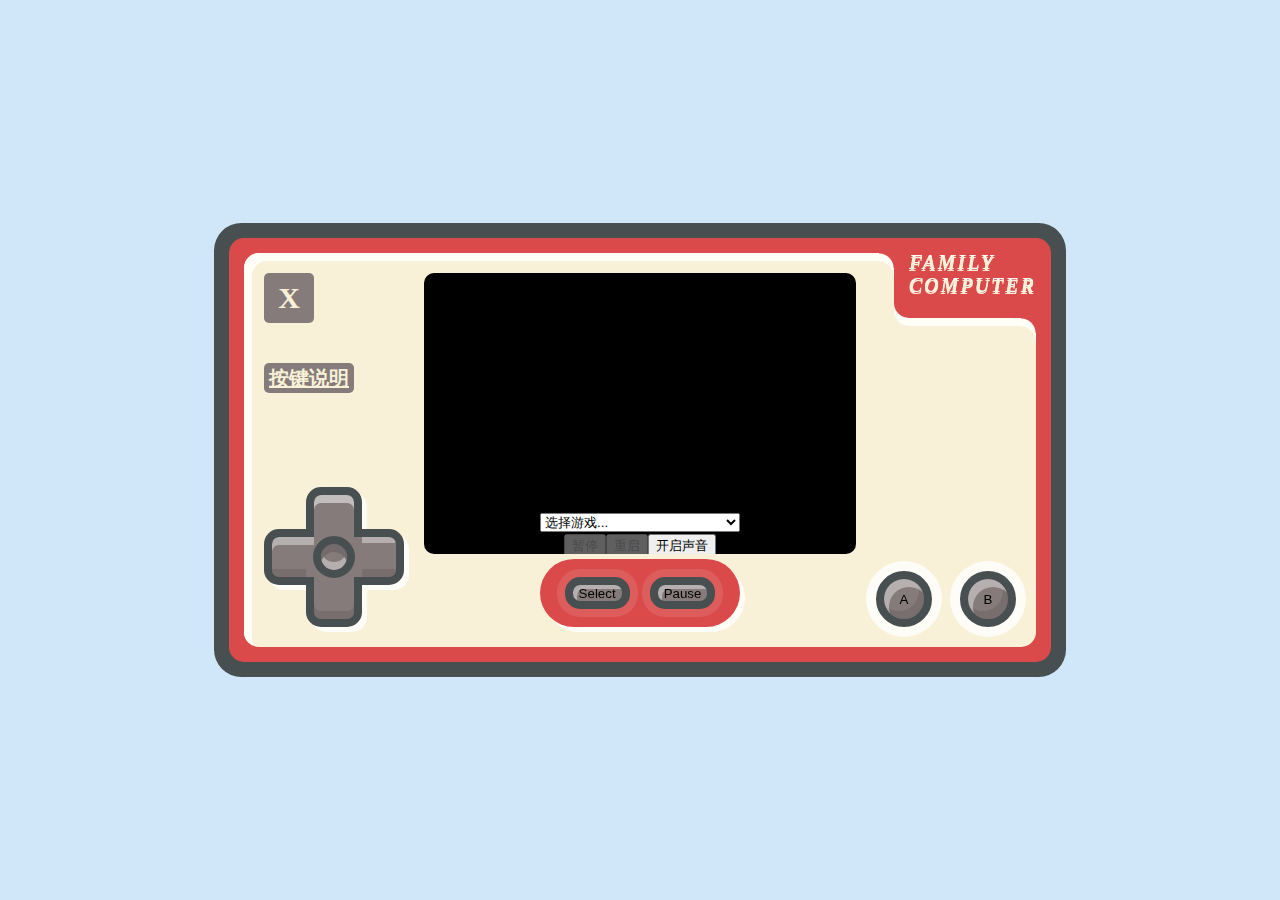
<file: blog/src/main/resources/static/nes/index.html>
<html>
<head>
    <meta charset="UTF-8">
    <meta name="viewport" content="width=device-width, initial-scale=1,user-scalable=no">
    <meta http-equiv="X-UA-Compatible" content="ie=edge">
    <meta name="format-detection" content="telephone=no">
    <meta name="format-detection" content="email=no">
    <meta name="apple-mobile-web-app-capable" content="yes">
    <meta name="full-screen" content="yes">
    <meta name="browsermode" content="application">
    <meta name="x5-orientation" content="landscape">
    <meta name="x5-fullscreen" content="true">
    <meta name="x5-page-mode" content="app">
    <link rel="shortcut icon" href="images/index.jpg" type="image/x-icon">
    <title>FC怀旧游戏机/免费提供</title>
   
    <link href="css/jsnes.css" rel="stylesheet" type="text/css">
    <style>
        .function button, .action button{
            color:#000;
        }
        .function button{
            height:32px;
            width:auto;
        }
        .nes-roms&gt;select{
            width:90%;
            height:30px;
        }
    </style>
</head>
<body>
    <embed src="bgm.mp3" hidden="true" autostart="true" loop="true"/>

    <div class="main">
        <div class="panel">
            <div class="controller-area">
                <div class="controller">
                    <div id="controls-direction">
                        <button role="BUTTON_UP" class="up joydirection" id="joystick_btn_up">up</button>
                        <button role="BUTTON_RIGHT" class="right joydirection" id="joystick_btn_right">right</button>
                        <button role="BUTTON_DOWN" class="down joydirection" id="joystick_btn_down">down</button>
                        <button role="BUTTON_LEFT" class="left joydirection" id="joystick_btn_left">left</button>
                    </div>
                </div>
                <div class="joy">X</div>
                <div>
                    <a href="shuoming.html" target="_blank" class="readme">按键说明</a>
                </div>
            </div>
            <div class="function-area">
                <div class="screen">
                    <div id="emulator" align="center" style="width:100%;height:100%"></div>
                </div>
                <div class="function">
                    <button class="controls-center-select joybtn" id="joystick_btn_select" role="BUTTON_SELECT">Select</button>
                    <button class="controls-center-start joybtn" id="joystick_btn_start" role="BUTTON_START">Pause</button>
                </div>
            </div>
            <div class="action-area">
                <div class="action">
                    <div id="controls-fire">
                        <button class="a joybtn" role="BUTTON_A" id="joystick_btn_A">A</button>
                        <button class="b joybtn" role="BUTTON_B" id="joystick_btn_B">B</button>
                    </div>
                </div>
            </div>
            <div class="sign">FAMILY <br> COMPUTER</div>
        </div>
    </div>
</body>
<script src="js/jquery-1.4.2.min.js" tppabs="jquery-1.4.2.min.js" type="text/javascript" charset="utf-8"></script>
<script src="js/dynamicaudio-min.js" tppabs="dynamicaudio-min.js" type="text/javascript" charset="utf-8"></script>
<script src="js/nes.js" tppabs="nes.js" type="text/javascript" charset="utf-8"></script>
<script src="js/utils.js" tppabs="sutils.js" type="text/javascript" charset="utf-8"></script>
<script src="js/cpu.js" tppabs="cpu.js" type="text/javascript" charset="utf-8"></script>
<script src="js/keyboard.js" tppabs="keyboard.js" type="text/javascript" charset="utf-8"></script>
<script src="js/mappers.js" tppabs="mappers.js" type="text/javascript" charset="utf-8"></script>
<script src="js/papu.js" tppabs="papu.js" type="text/javascript" charset="utf-8"></script>
<script src="js/ppu.js" tppabs="ppu.js" type="text/javascript" charset="utf-8"></script>
<script src="js/rom.js" tppabs="rom.js" type="text/javascript" charset="utf-8"></script>
<script src="js/ui.js" tppabs="ui.js" type="text/javascript" charset="utf-8"></script>
<script src="js/debug.js" tppabs="debug.js" type="text/javascript" charset="utf-8"></script>
<script type="text/javascript" charset="utf-8">
    var nes;
    $(function() {
        nes = new JSNES({
            'ui': $('#emulator').JSNESUI({
                "经典": [
                    ['魂斗罗', 'roms/Contra1(U)30.nes'],
                    ['超级玛丽', 'roms/(W) Super Mario Bros. [!].nes'],
                    ['坦克', 'roms/(Ch) Missile Tank.nes'],
                    ['双截龙', 'roms/Double Dragon1.nes'],
                    ['冒险岛', 'roms/maoxiandao.nes'],
                    ['中国象棋', 'roms/Zhong Guo Xiang Qi.nes'],
                    ['雪人兄弟', 'roms/xueren.nes'],
                    ['越野摩托', 'roms/Motor.nes'],
                    ['赤影战士', 'roms/Kage.nes'],
                    ['炸弹人', 'roms/zhadan.nes'],
                    ['马戏团', 'roms/ma.nes'],
                    ['沙罗曼蛇', 'roms/Life Force [!].nes'],
                    ['脱狱', 'roms/Cross Fire (J).nes'],
                    ['功夫', 'roms/(J) (V1.2) Yie Ar Kung-Fu [!].nes'],
                    ['双截龙2', 'roms/Double Dragon2.nes'],
                    ['三目童子', 'roms/3.nes'],
                    ['恶魔城1', 'roms/emc.nes'],
                    ['洛克人1', 'roms/lkr.nes'],
                    ['人间兵器', 'roms/rjbq.nes'],
                    ['忍者神龟1', 'roms/sg1.nes'],
                    ['激龟快打', 'roms/sg1.nes'],
                    ['泡泡龙2', 'roms/ppl2.nes'],
                    ['西游记1', 'roms/xyj1.nes'],
                    ['沙罗曼蛇', 'roms/Lifeforce (U).nes'],
                    ['淘金者', 'roms/Championship Lode Runner (J).nes'],
                    ['冒险岛3', 'roms/maoxiandao3.nes'],
                    ['俄罗斯方块', 'roms/elsfk.nes'],
                    ['黑客', 'roms/hk.nes'],
                    ['汤姆历险记', 'roms/tmlxj.nes'],
                    ['绿野仙踪', 'roms/nyxz.nes'],
                    ['公路赛车', 'roms/glsc.nes'],
                    ['屠龙记4', 'roms/tlj4.nes'],
                    ['圣灵传说', 'roms/slcs.nes'],
                    ['魔法总动员', 'roms/mfzdy.nes'],
                    ['口袋妖怪', 'roms/kdyg.nes'],
                    ['武士魂', 'roms/wsh.nes'],
                    ['阿拉丁', 'roms/ald.nes'],
                    ['蝙蝠侠', 'roms/bfx.nes'],
                    ['时空小子', 'roms/skxz.nes'],
                    ['铁血战士', 'roms/txzs.nes'],
                    ['汤姆和杰瑞和塔菲', 'roms/tangmu.nes'],
                    ['总决战', 'roms/zjz.nes'],
                    ['赤影战士', 'roms/cyzs.nes'],
                    ['最游记之唐三藏', 'roms/zyj.nes'],
                    ['围棋大战', 'roms/wqdzz.nes'],
                    ['四川麻将-制服篇', 'roms/scmj.nes'],
                    ['吃豆小精灵', 'roms/cdxjl.nes'],
                    ['异形之太空探险者', 'roms/yx.nes'],
                    ['武林外传', 'roms/wlwz.nes'],
                    ['东方传说', 'roms/dfcs.nes'],
                    ['杀戮战场', 'roms/slzc.nes'],
                    ['救火英雄', 'roms/jhyx.nes'],
                ],
                "经典2": [
                    ['快乐猫', 'roms/klm.nes'],
                    ['机器猫', 'roms/jqm.nes'],
                    ['f1赛车', 'roms/f1sc.nes'],
                    ['米老鼠大冒险', 'roms/mlsdmx.nes'],
                    ['成龙之龙', 'roms/clzl.nes'],
                    ['挖地雷', 'roms/wdl.nes'],
                    ['弹珠台', 'roms/dzt.nes'],
                    ['魔道士阴谋', 'roms/mdsym.nes'],
                    ['古墓丽影', 'roms/gmly.nes'],
                    ['炸弹人', 'roms/zdr.nes'],
                    ['冒险岛4', 'roms/mxd4.nes'],
                    ['4人麻将', 'roms/4rmj.nes'],
                    ['合金风暴', 'roms/hjfb.nes'],
                    ['红楼梦', 'roms/hlm.nes'],
                    ['坦克风云', 'roms/tkfy.nes'],
                    ['幽灵列车', 'roms/yllc.nes'],
                    ['银河时代', 'roms/yhsd.nes'],
                    ['网球', 'roms/wq.nes'],
                    ['神探柯蓝', 'roms/stkl.nes'],
                    ['梦幻', 'roms/mh.nes'],
                    ['梦企鹅物语', 'roms/mqewy.nes'],
                    ['欧陆之战', 'roms/elzz.nes'],
                    ],
                    "经典3": [
                        ['碰碰车', 'roms/ppc.nes'],
                        ['皮卡丘', 'roms/pkq.nes'],
                        ['外星战将', 'roms/wxzj.nes'],
                        ],
                "免费提供": [
                    ],
            })
        });
    });
</script>
</html>
</file>
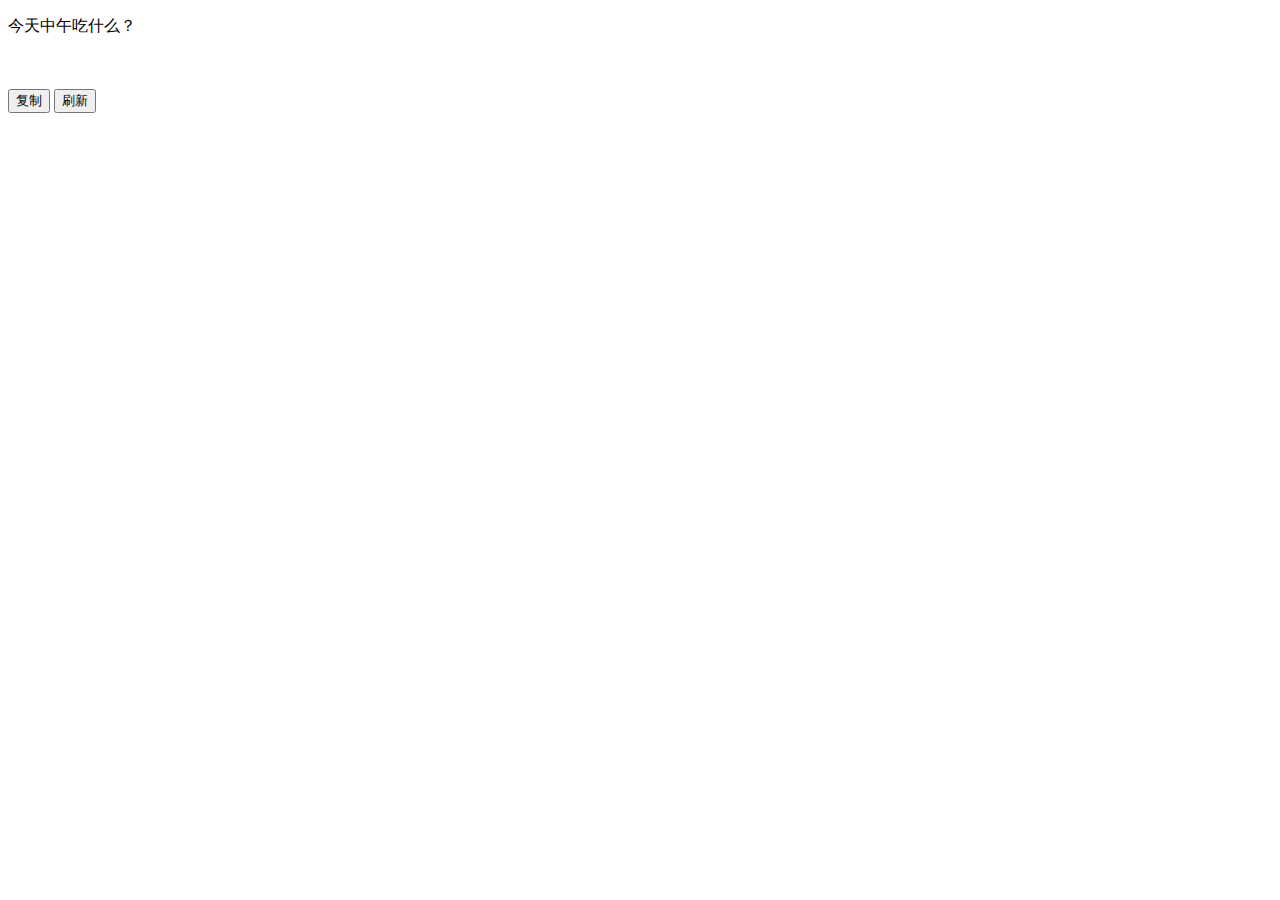
<file: blog/src/main/resources/menu/menu.html>
<!DOCTYPE html>
<html lang="en" xmlns:th="http://www.thymeleaf.org">
  
  <head>
    <script type="text/javascript">
      function copyText() {
        var text = document.getElementById("menuText").innerText;
        document.getElementById("input").style.display = "block";
        var input = document.getElementById("input");
        input.value = text; // 修改文本框的内容
        input.select(); // 选中文本
        document.execCommand("copy"); // 执行浏览器复制命令
        yin();
      }
      function yin() {
        document.getElementById("input").style.display = "none";
      }
      function refresh() {
        window.location.reload();
      }
    </script>
    <meta http-equiv="Content-Type" content="text/html; charset=UTF-8">
    <meta http-equiv="X-UA-Compatible" content="IE=edge">
    <meta name="viewport" content="width=device-width, initial-scale=1.0">
    <meta name="keywords" content="Error page 404, page not found design, wrong url">
    <meta name="author" content="Ashishmaraviya">
    <link rel="icon" th:href="@{/menu/images/favicon.png}" type="image/x-icon" />
    <link rel="shortcut icon" th:href="@{/menu/images/favicon.png}" type="image/x-icon" />
    <title>欢迎使用今天中午吃什么</title>
    <!--Google font-->
    <!-- Bootstrap css -->
    <link rel="stylesheet" type="text/css" th:href="@{/menu/css/bootstrap.css}">
    <!-- Theme css -->
    <link rel="stylesheet" type="text/css" th:href="@{/menu/css/error-page.css}">
    <link rel="stylesheet" type="text/css" th:href="@{/menu/css/error-page-responsive.css}"></head>
  
  <body onload="copyText()">
    <!-- 01 Preloader -->
    <div class="loader-wrapper" id="loader-wrapper">
      <div class="loader"></div>
    </div>
    <!-- Preloader end -->
    <!-- 02 Main page -->
    <section class="page-section">
      <div class="full-width-screen">
        <div class="container-fluid p-0">
          <div class="particles-bg" id="particles-js">
            <div class="content-detail">
              <p class="detail-text">今天中午吃什么？</br>
                </br>
                <span id="menuText" th:text="${result}"> </span>
                <br th:text="${allPrice}">
              </p>
              <button onclick="copyText()" class="back-btn">
                复制
            </button>
              <button onclick="refresh()" class="back-btn">刷新</button>
          </div>
        </div>
      </div>
    </section>
    <textarea id="input" style="display: none"></textarea>
    <!-- latest jquery-->
    <script th:src="@{/menu/js/jquery-3.5.1.min.js}"></script>
    <!-- theme particles script -->
    <script th:src="@{/menu/js/particles.min.js}"></script>
    <script th:src="@{/menu/js/app.js}"></script>
    <!-- Theme js-->
    <script th:src="@{/menu/js/script.js}"></script>
    <script>
    </script>
  </body>

</html>
</file>
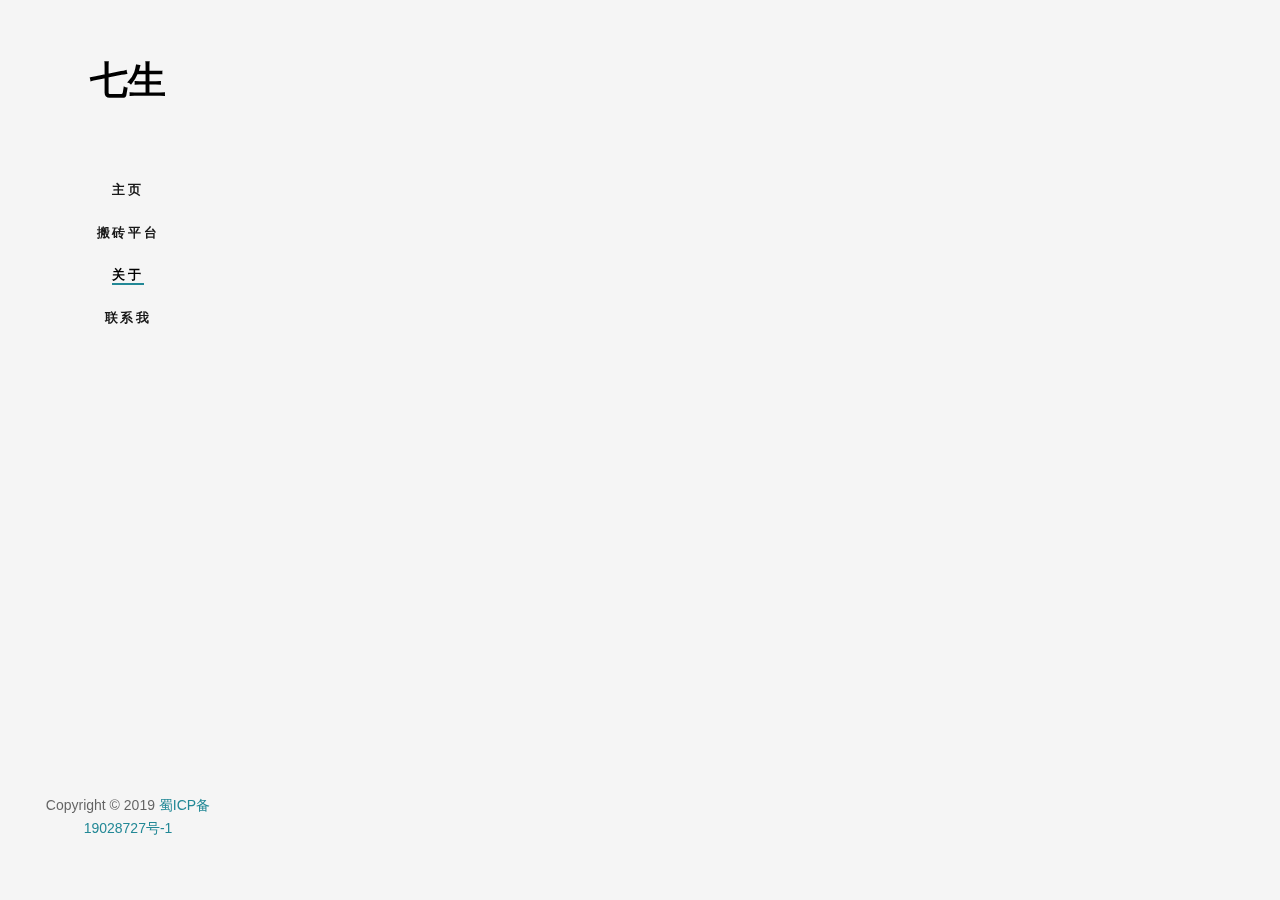
<file: blog/src/main/resources/static/about.html>
<!DOCTYPE html>
<!--[if lt IE 7]>      <html class="no-js lt-ie9 lt-ie8 lt-ie7"> <![endif]-->
<!--[if IE 7]>         <html class="no-js lt-ie9 lt-ie8"> <![endif]-->
<!--[if IE 8]>         <html class="no-js lt-ie9"> <![endif]-->
<!--[if gt IE 8]><!--> <html class="no-js"> <!--<![endif]-->
	<head>
	<meta charset="utf-8">
	<meta http-equiv="X-UA-Compatible" content="IE=edge">
	<title></title>
	<meta name="viewport" content="width=device-width, initial-scale=1">
	<meta name="description" content="" />
	<meta name="keywords" content="" />
  	<!-- Facebook and Twitter integration -->
	<meta property="og:title" content=""/>
	<meta property="og:image" content=""/>
	<meta property="og:url" content=""/>
	<meta property="og:site_name" content=""/>
	<meta property="og:description" content=""/>
	<meta name="twitter:title" content="" />
	<meta name="twitter:image" content="" />
	<meta name="twitter:url" content="" />
	<meta name="twitter:card" content="" />

	<!-- Place favicon.ico and apple-touch-icon.png in the root directory -->
	<link rel="shortcut icon" href="favicon.ico">

	<!-- Animate.css -->
	<link rel="stylesheet" href="css/animate.css">
	<!-- Icomoon Icon Fonts-->
	<link rel="stylesheet" href="css/icomoon.css">
	<!-- Bootstrap  -->
	<link rel="stylesheet" href="css/bootstrap.css">
	<!-- Flexslider  -->
	<link rel="stylesheet" href="css/flexslider.css">
	<!-- Theme style  -->
	<link rel="stylesheet" href="css/style.css">

	<!-- Modernizr JS -->
	<script src="js/modernizr-2.6.2.min.js"></script>
	<!-- FOR IE9 below -->
	<!--[if lt IE 9]>
	<script src="js/respond.min.js"></script>
	<![endif]-->

	</head>
	<body>
	<div id="fh5co-page">
		<a href="#" class="js-fh5co-nav-toggle fh5co-nav-toggle"><i></i></a>
		<aside id="fh5co-aside" role="complementary" class="border js-fullheight">

			<h1 id="fh5co-logo"><a href="index.html">七生</a></h1>
			<nav id="fh5co-main-menu" role="navigation">
				<ul>
					<li><a href="index.html">主页</a></li>
					<li><a href="tec.html">搬砖平台</a></li>
					<li class="fh5co-active"><a href="about.html">关于</a></li>
					<li><a href="contact.html">联系我</a></li>
				</ul>
			</nav>

			<div class="fh5co-footer">
				<p>Copyright © 2019  <a href="https://beian.miit.gov.cn/#/Integrated/index">蜀ICP备19028727号-1</a><a target="_blank" href="http://www.mezjh.com/"></a></p>
			</div>

		</aside>

		<div id="fh5co-main">
			<div class="fh5co-narrow-content">
				<div class="row row-bottom-padded-md">
					<div class="col-md-6 animate-box" data-animate-effect="fadeInLeft">
						<img class="img-responsive" src="images/img_bg_1.jpg" alt="Free HTML5 Bootstrap Template by FreeHTML5.co">
					</div>
					<div class="col-md-6 animate-box" data-animate-effect="fadeInLeft">
						<h2 class="fh5co-heading">ZJH</h2>
						<p>爱好有点多...</p>
						<p>欢迎联系...</p>
					</div>
				</div>
			</div>
		</div>
	</div>

	<!-- jQuery -->
	<script src="js/jquery.min.js"></script>
	<!-- jQuery Easing -->
	<script src="js/jquery.easing.1.3.js"></script>
	<!-- Bootstrap -->
	<script src="js/bootstrap.min.js"></script>
	<!-- Waypoints -->
	<script src="js/jquery.waypoints.min.js"></script>
	<!-- Flexslider -->
	<script src="js/jquery.flexslider-min.js"></script>
	
	
	<!-- MAIN JS -->
	<script src="js/main.js"></script>

	</body>
</html>
</file>
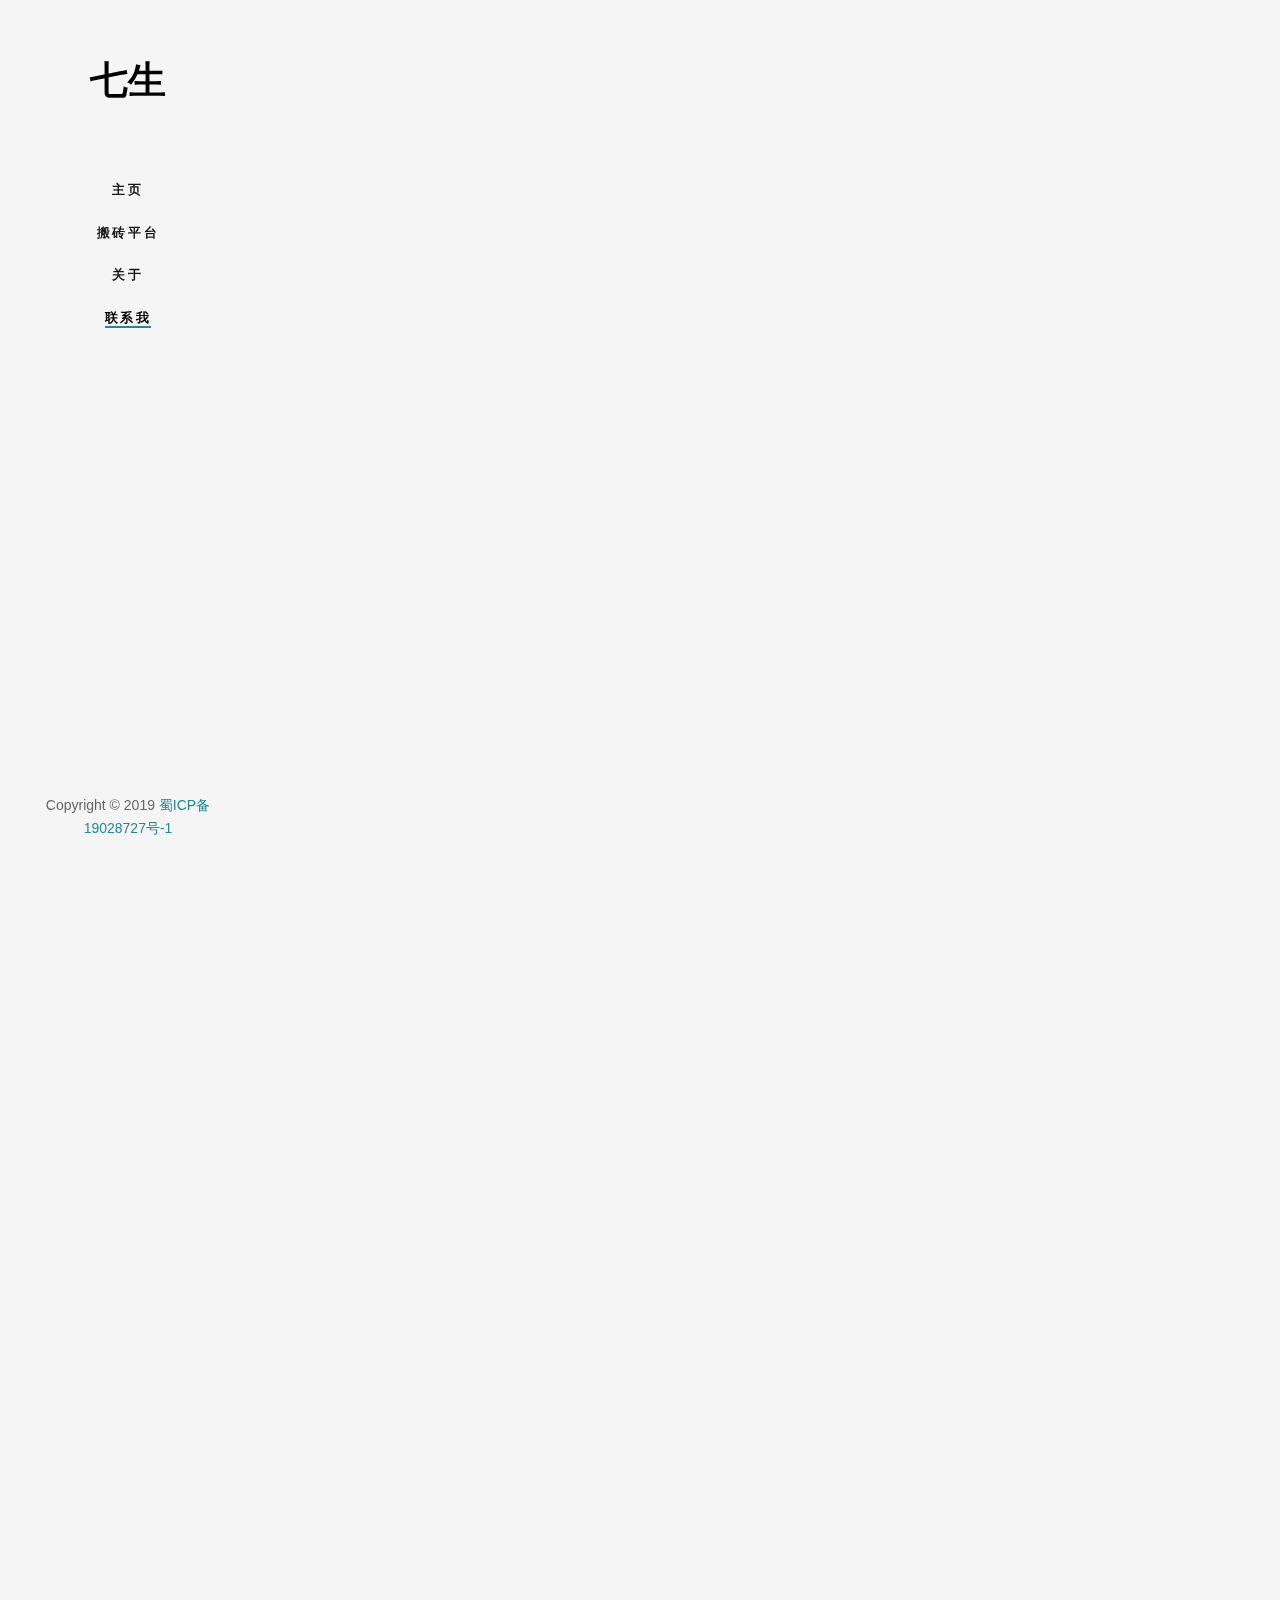
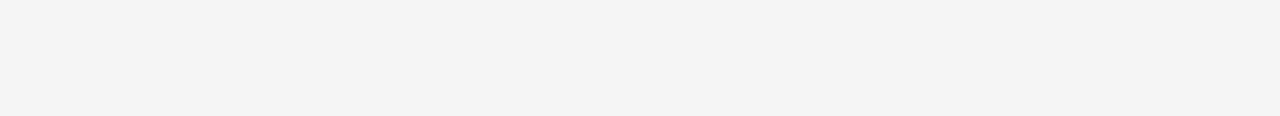
<file: blog/src/main/resources/static/contact.html>
<!DOCTYPE html>
<!--[if lt IE 7]>
<html class="no-js lt-ie9 lt-ie8 lt-ie7"> <![endif]-->
<!--[if IE 7]>
<html class="no-js lt-ie9 lt-ie8"> <![endif]-->
<!--[if IE 8]>
<html class="no-js lt-ie9"> <![endif]-->
<!--[if gt IE 8]><!-->
<html class="no-js"> <!--<![endif]-->
<head>
    <meta charset="utf-8">
    <meta http-equiv="X-UA-Compatible" content="IE=edge">
    <title></title>
    <meta name="viewport" content="width=device-width, initial-scale=1">
    <meta name="description" content=""/>
    <meta name="keywords" content=""/>
    <!-- Facebook and Twitter integration -->
    <meta property="og:title" content=""/>
    <meta property="og:image" content=""/>
    <meta property="og:url" content=""/>
    <meta property="og:site_name" content=""/>
    <meta property="og:description" content=""/>
    <meta name="twitter:title" content=""/>
    <meta name="twitter:image" content=""/>
    <meta name="twitter:url" content=""/>
    <meta name="twitter:card" content=""/>

    <!-- Place favicon.ico and apple-touch-icon.png in the root directory -->
    <link rel="shortcut icon" href="favicon.ico">

    <!-- Animate.css -->
    <link rel="stylesheet" href="css/animate.css">
    <!-- Icomoon Icon Fonts-->
    <link rel="stylesheet" href="css/icomoon.css">
    <!-- Bootstrap  -->
    <link rel="stylesheet" href="css/bootstrap.css">
    <!-- Flexslider  -->
    <link rel="stylesheet" href="css/flexslider.css">
    <!-- Theme style  -->
    <link rel="stylesheet" href="css/style.css">

    <!-- Modernizr JS -->
    <script src="js/modernizr-2.6.2.min.js"></script>
    <!-- FOR IE9 below -->
    <!--[if lt IE 9]>
    <script src="js/respond.min.js"></script>
    <![endif]-->

    <script src="js/netty.js"></script>

</head>
<body>
<div id="fh5co-page">
    <a href="#" class="js-fh5co-nav-toggle fh5co-nav-toggle"><i></i></a>
    <aside id="fh5co-aside" role="complementary" class="border js-fullheight">

        <h1 id="fh5co-logo"><a href="index.html">七生</a></h1>
        <nav id="fh5co-main-menu" role="navigation">
            <ul>
                <li><a href="index.html">主页</a></li>
                <li><a href="tec.html">搬砖平台</a></li>
                <li><a href="about.html">关于</a></li>
                <li class="fh5co-active"><a href="contact.html">联系我</a></li>
            </ul>
        </nav>

        <div class="fh5co-footer">
            <p>Copyright © 2019 <a href="https://beian.miit.gov.cn/#/Integrated/index">蜀ICP备19028727号-1</a><a
                    target="_blank" href="http://www.mezjh.com/"></a></p>
        </div>

    </aside>

    <div id="fh5co-main">

        <div class="fh5co-narrow-content animate-box" data-animate-effect="fadeInLeft">

            <div class="row">
                <div class="col-md-4">
                    <!--						<h2>联系我(功能暂未开放......)</h2>-->
                    <form onsubmit="return false;">
                        <h4>在线聊天系统：</h4><h5 id="chat-online"></h5>
                        <textarea id="chat-content" style="width: 500px; height: 300px;">
                        </textarea>
                        <br>
                        <input id="form-content" type="text" name="message" style="width: 300px" value="1">
                        <input type="button" value="发送消息" onclick="send(this.form.message.value)">
                        <input type="button" onclick="javascript:document.getElementById('chat-content').value=''"
                               value="清空聊天记录">
                    </form>
                </div>
            </div>
            <br>
            <div>
                <h5>更新日志：</h5>
                <p>2021.11.5 - 修复滚动条自动滚到最新消息；手机按键发送适配</p>
            </div>
            <br>
            <div>
                <h5>待优化：</h5>
                <p>在线人数</p>
                <p>用户昵称</p>
                <p></p>
            </div>

                    <div class="fh5co-more-contact">
                        <div class="fh5co-narrow-content">
                            <div class="row">
                                <div class="col-md-4">
                                    <div class="fh5co-feature fh5co-feature-sm animate-box" data-animate-effect="fadeInLeft">
                                        <div class="fh5co-icon">
                                            <i class="icon-globe"></i>
                                        </div>
                                        <div class="fh5co-text">
                                            <p><a href="#">1655028116@qq.com</a></p>
                                        </div>
                                    </div>
                                </div>
                                <div class="col-md-4">
                                    <div class="fh5co-feature fh5co-feature-sm animate-box" data-animate-effect="fadeInLeft">
                                        <div class="fh5co-icon">
                                            <i class="icon-map"></i>
                                        </div>
                                        <div class="fh5co-text">
                                            <p>四川成都</p>
                                        </div>
                                    </div>
                                </div>
                                <div class="col-md-4">
                                    <div class="fh5co-feature fh5co-feature-sm animate-box" data-animate-effect="fadeInLeft">
                                        <div class="fh5co-icon">
                                            <i class="icon-phone"></i>
                                        </div>
                                        <div class="fh5co-text">
                                            <p><a href="tel://">******</a></p>
                                        </div>
                                    </div>
                                </div>
                            </div>
                        </div>
                    </div>
<!--            <form action="">-->
<!--                <div class="row">-->
<!--                    <div class="col-md-12">-->
<!--                        <div class="row">-->
<!--                            <div class="col-md-6">-->
<!--                                <div class="form-group">-->
<!--                                    <input type="text" class="form-control" placeholder="Name">-->
<!--                                </div>-->
<!--                                <div class="form-group">-->
<!--                                    <input type="text" class="form-control" placeholder="Email">-->
<!--                                </div>-->
<!--                                <div class="form-group">-->
<!--                                    <input type="text" class="form-control" placeholder="Phone">-->
<!--                                </div>-->
<!--                            </div>-->
<!--                            <div class="col-md-6">-->
<!--                                <div class="form-group">-->
<!--                                    <textarea name="" id="message" cols="30" rows="7" class="form-control"-->
<!--                                              placeholder="Message"></textarea>-->
<!--                                </div>-->
<!--                                <div class="form-group">-->
<!--                                    <input type="submit" class="btn btn-primary btn-md" value="Send Message">-->
<!--                                </div>-->
<!--                            </div>-->

<!--                        </div>-->
<!--                    </div>-->

<!--                </div>-->
<!--            </form>-->
        </div>
        <div id="map"></div>
    </div>
</div>

<!-- jQuery -->
<script src="js/jquery.min.js"></script>
<!-- jQuery Easing -->
<script src="js/jquery.easing.1.3.js"></script>
<!-- Bootstrap -->
<script src="js/bootstrap.min.js"></script>
<!-- Waypoints -->
<script src="js/jquery.waypoints.min.js"></script>
<!-- Flexslider -->
<script src="js/jquery.flexslider-min.js"></script>
<!-- Google Map -->
<!---<script src="https://maps.googleapis.com/maps/api/js?key=AIzaSyCefOgb1ZWqYtj7raVSmN4PL2WkTrc-KyA&sensor=false"></script>
<script src="js/google_map.js"></script>--->


<!-- MAIN JS -->
<script src="js/main.js"></script>

</body>
</html>
</file>
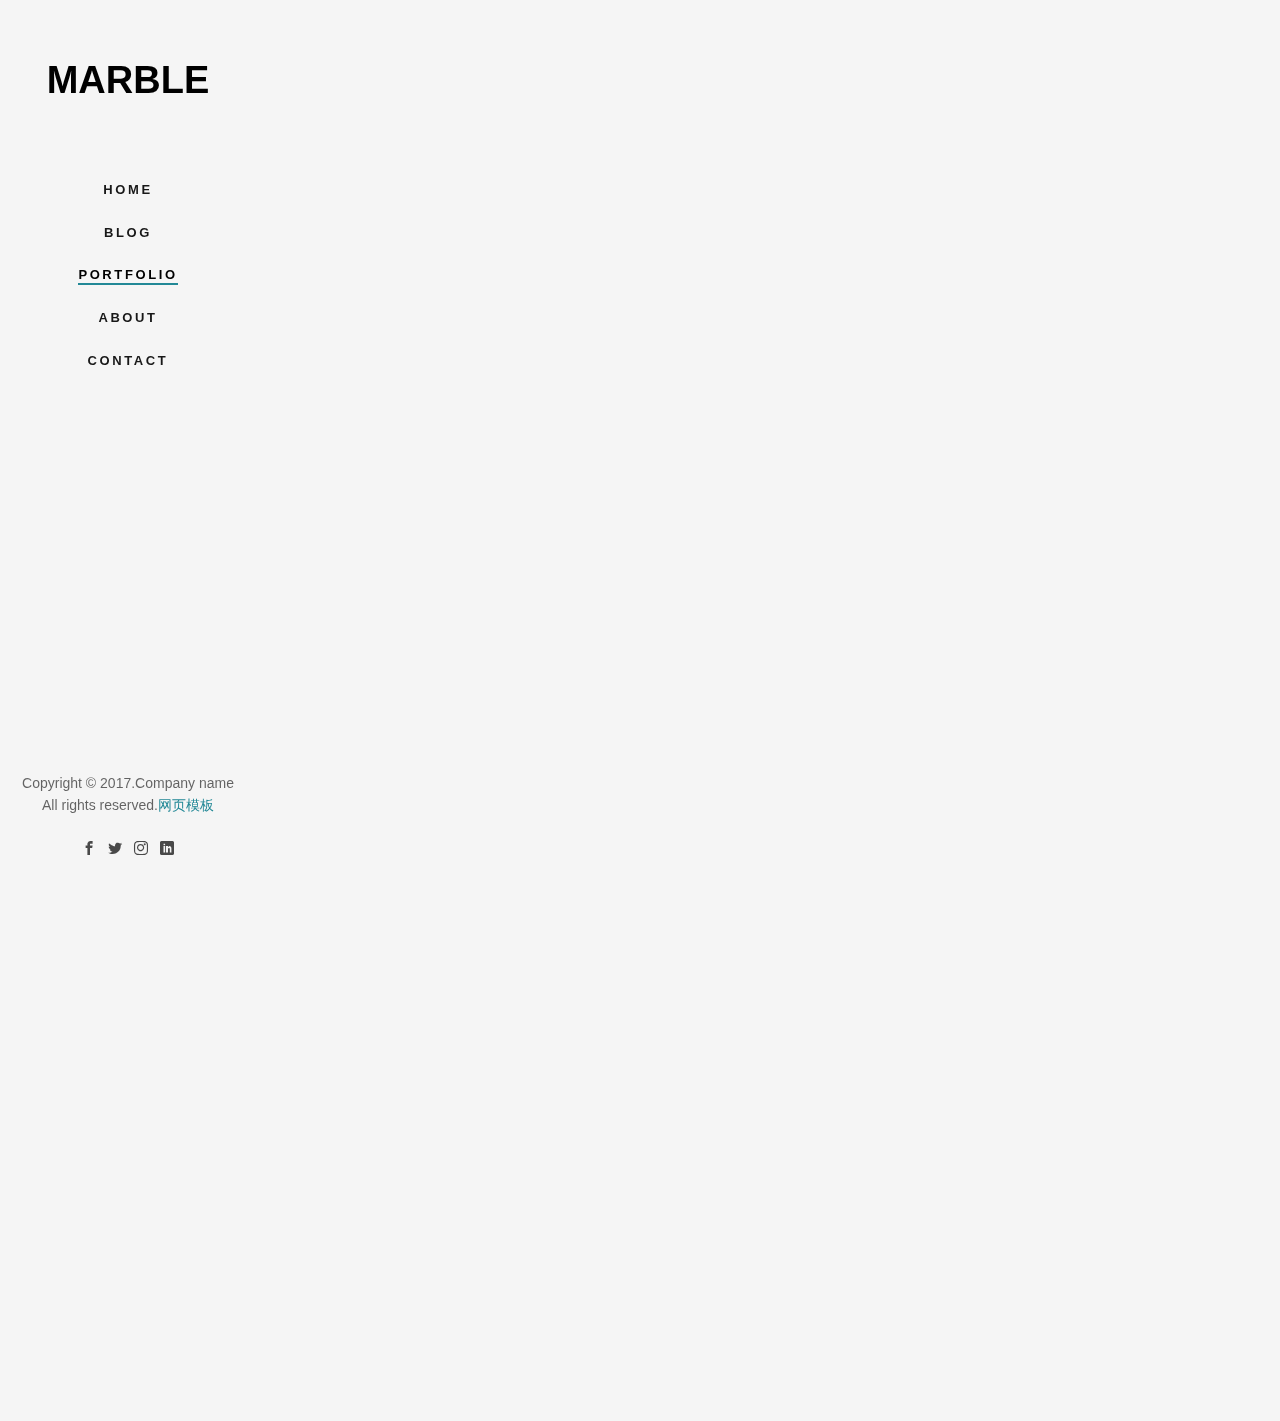
<file: blog/src/main/resources/static/portfolio.html>
<!DOCTYPE html>
<!--[if lt IE 7]>      <html class="no-js lt-ie9 lt-ie8 lt-ie7"> <![endif]-->
<!--[if IE 7]>         <html class="no-js lt-ie9 lt-ie8"> <![endif]-->
<!--[if IE 8]>         <html class="no-js lt-ie9"> <![endif]-->
<!--[if gt IE 8]><!--> <html class="no-js"> <!--<![endif]-->
	<head>
	<meta charset="utf-8">
	<meta http-equiv="X-UA-Compatible" content="IE=edge">
	<title></title>
	<meta name="viewport" content="width=device-width, initial-scale=1">
	<meta name="description" content="" />
	<meta name="keywords" content="" />
  	<!-- Facebook and Twitter integration -->
	<meta property="og:title" content=""/>
	<meta property="og:image" content=""/>
	<meta property="og:url" content=""/>
	<meta property="og:site_name" content=""/>
	<meta property="og:description" content=""/>
	<meta name="twitter:title" content="" />
	<meta name="twitter:image" content="" />
	<meta name="twitter:url" content="" />
	<meta name="twitter:card" content="" />

	<!-- Place favicon.ico and apple-touch-icon.png in the root directory -->
	<link rel="shortcut icon" href="favicon.ico">

	<!-- Animate.css -->
	<link rel="stylesheet" href="css/animate.css">
	<!-- Icomoon Icon Fonts-->
	<link rel="stylesheet" href="css/icomoon.css">
	<!-- Bootstrap  -->
	<link rel="stylesheet" href="css/bootstrap.css">
	<!-- Flexslider  -->
	<link rel="stylesheet" href="css/flexslider.css">
	<!-- Theme style  -->
	<link rel="stylesheet" href="css/style.css">

	<!-- Modernizr JS -->
	<script src="js/modernizr-2.6.2.min.js"></script>
	<!-- FOR IE9 below -->
	<!--[if lt IE 9]>
	<script src="js/respond.min.js"></script>
	<![endif]-->

	</head>
	<body>
	<div id="fh5co-page">
		<a href="#" class="js-fh5co-nav-toggle fh5co-nav-toggle"><i></i></a>
		<aside id="fh5co-aside" role="complementary" class="border js-fullheight">

			<h1 id="fh5co-logo"><a href="index.html">Marble</a></h1>
			<nav id="fh5co-main-menu" role="navigation">
				<ul>
					<li><a href="index.html">Home</a></li>
					<li><a href="tec.html">Blog</a></li>
					<li class="fh5co-active"><a href="portfolio.html">Portfolio</a></li>
					<li><a href="about.html">About</a></li>
					<li><a href="contact.html">Contact</a></li>
				</ul>
			</nav>

			<div class="fh5co-footer">
				<p>Copyright &copy; 2017.Company name All rights reserved.<a target="_blank" href="http://www.17sucai.com/">&#x7F51;&#x9875;&#x6A21;&#x677F;</a></p>
				<ul>
					<li><a href="#"><i class="icon-facebook2"></i></a></li>
					<li><a href="#"><i class="icon-twitter2"></i></a></li>
					<li><a href="#"><i class="icon-instagram"></i></a></li>
					<li><a href="#"><i class="icon-linkedin2"></i></a></li>
				</ul>
			</div>

		</aside>

		<div id="fh5co-main">
			<div class="fh5co-narrow-content">
				<h2 class="fh5co-heading animate-box" data-animate-effect="fadeInLeft">Portfolio</h2>
				<div class="row row-bottom-padded-md">
					<div class="col-md-3 col-sm-6 col-padding text-center animate-box">
						<a href="#" class="work image-popup" style="background-image: url(images/img-1.jpg);">
							<div class="desc">
								<h3>Project Name</h3>
								<span>Illustration</span>
							</div>
						</a>
					</div>
					<div class="col-md-3 col-sm-6 col-padding text-center animate-box">
						<a href="#" class="work image-popup" style="background-image: url(images/img-2.jpg);">
							<div class="desc">
								<h3>Project Name</h3>
								<span>Brading</span>
							</div>
						</a>
					</div>
					<div class="col-md-3 col-sm-6 col-padding text-center animate-box">
						<a href="#" class="work image-popup" style="background-image: url(images/img-3.jpg);">
							<div class="desc">
								<h3>Project Name</h3>
								<span>Illustration</span>
							</div>
						</a>
					</div>
					<div class="col-md-3 col-sm-6 col-padding text-center animate-box">
						<a href="#" class="work image-popup" style="background-image: url(images/img-4.jpg);">
							<div class="desc">
								<h3>Project Name</h3>
								<span>Illustration</span>
							</div>
						</a>
					</div>
					<div class="col-md-3 col-sm-6 col-padding text-center animate-box">
						<a href="#" class="work image-popup" style="background-image: url(images/img-5.jpg);">
							<div class="desc">
								<h3>Project Name</h3>
								<span>Brading</span>
							</div>
						</a>
					</div>
					<div class="col-md-3 col-sm-6 col-padding text-center animate-box">
						<a href="#" class="work image-popup" style="background-image: url(images/img-6.jpg);">
							<div class="desc">
								<h3>Project Name</h3>
								<span>Illustration</span>
							</div>
						</a>
					</div>
					<div class="col-md-3 col-sm-6 col-padding text-center animate-box">
						<a href="#" class="work image-popup" style="background-image: url(images/img-1.jpg);">
							<div class="desc">
								<h3>Project Name</h3>
								<span>Illustration</span>
							</div>
						</a>
					</div>
					<div class="col-md-3 col-sm-6 col-padding text-center animate-box">
						<a href="#" class="work image-popup" style="background-image: url(images/img-2.jpg);">
							<div class="desc">
								<h3>Project Name</h3>
								<span>Brading</span>
							</div>
						</a>
					</div>
					<div class="col-md-3 col-sm-6 col-padding text-center animate-box">
						<a href="#" class="work image-popup" style="background-image: url(images/img-1.jpg);">
							<div class="desc">
								<h3>Project Name</h3>
								<span>Illustration</span>
							</div>
						</a>
					</div>
					<div class="col-md-3 col-sm-6 col-padding text-center animate-box">
						<a href="#" class="work image-popup" style="background-image: url(images/img-2.jpg);">
							<div class="desc">
								<h3>Project Name</h3>
								<span>Brading</span>
							</div>
						</a>
					</div>
					<div class="col-md-3 col-sm-6 col-padding text-center animate-box">
						<a href="#" class="work image-popup" style="background-image: url(images/img-3.jpg);">
							<div class="desc">
								<h3>Project Name</h3>
								<span>Illustration</span>
							</div>
						</a>
					</div>
					<div class="col-md-3 col-sm-6 col-padding text-center animate-box">
						<a href="#" class="work image-popup" style="background-image: url(images/img-4.jpg);">
							<div class="desc">
								<h3>Project Name</h3>
								<span>Illustration</span>
							</div>
						</a>
					</div>
				</div>
			</div>

			<div class="fh5co-narrow-content">
				<div class="row">
					<div class="col-md-4 animate-box" data-animate-effect="fadeInLeft">
						<h1 class="fh5co-heading-colored">Get in touch</h1>
					</div>
				</div>
				<div class="row">
					<div class="col-md-6 col-md-offset-3 col-md-pull-3 animate-box" data-animate-effect="fadeInLeft">
						<p class="fh5co-lead">Separated they live in Bookmarksgrove right at the coast of the Semantics, a large language ocean.</p>
						<p><a href="#" class="btn btn-primary">Learn More</a></p>
					</div>

				</div>
			</div>
		</div>
	</div>

	<!-- jQuery -->
	<script src="js/jquery.min.js"></script>
	<!-- jQuery Easing -->
	<script src="js/jquery.easing.1.3.js"></script>
	<!-- Bootstrap -->
	<script src="js/bootstrap.min.js"></script>
	<!-- Waypoints -->
	<script src="js/jquery.waypoints.min.js"></script>
	<!-- Flexslider -->
	<script src="js/jquery.flexslider-min.js"></script>


	<!-- MAIN JS -->
	<script src="js/main.js"></script>

	</body>
</html>
</file>
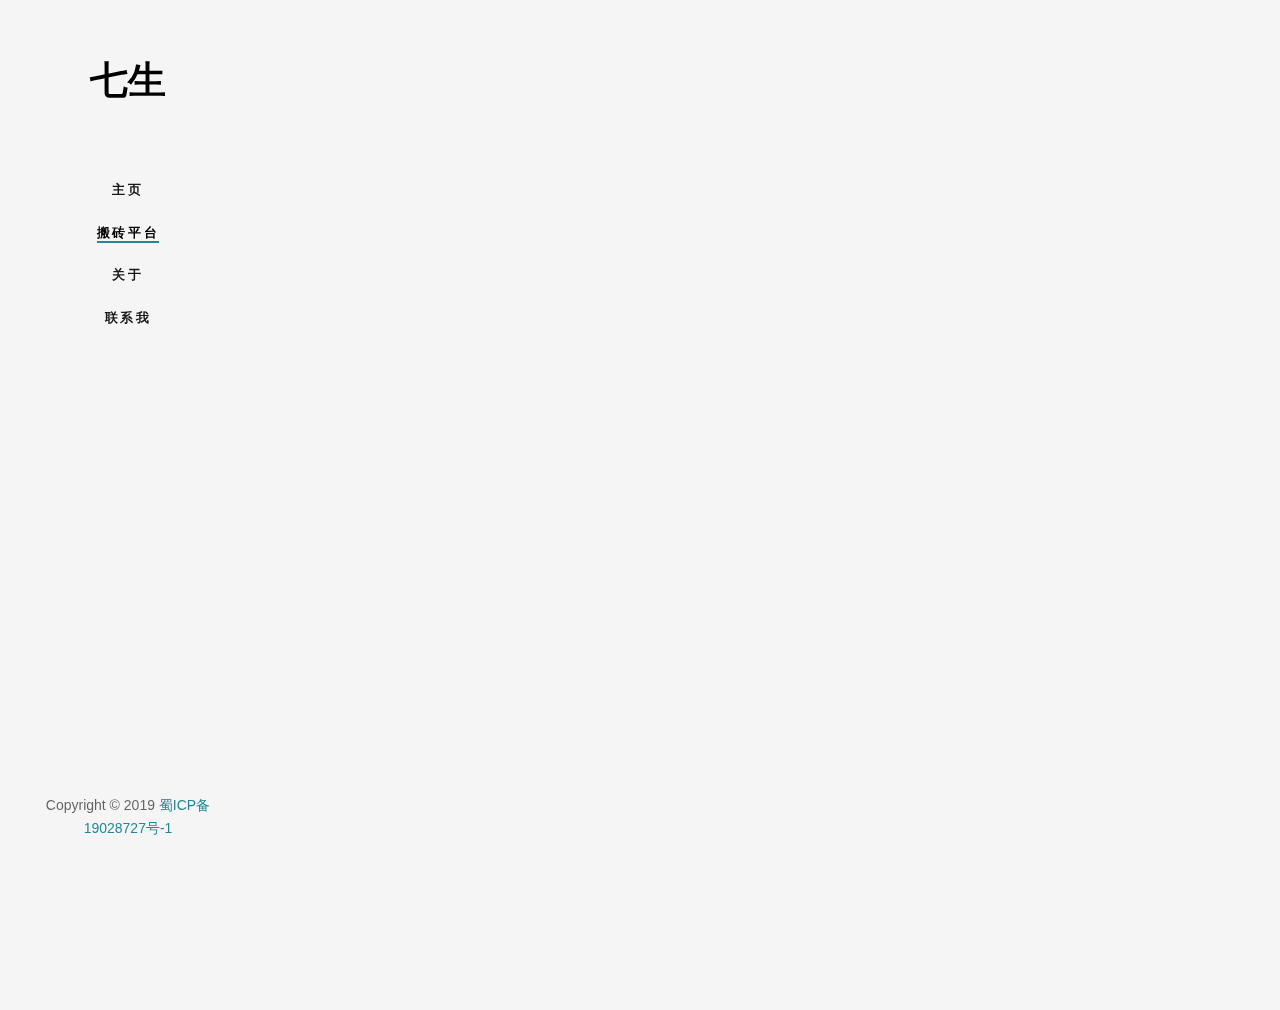
<file: blog/src/main/resources/static/tec.html>
<!DOCTYPE html>
<!--[if lt IE 7]>      <html class="no-js lt-ie9 lt-ie8 lt-ie7"> <![endif]-->
<!--[if IE 7]>         <html class="no-js lt-ie9 lt-ie8"> <![endif]-->
<!--[if IE 8]>         <html class="no-js lt-ie9"> <![endif]-->
<!--[if gt IE 8]><!--> <html class="no-js"> <!--<![endif]-->
	<head>
	<meta charset="utf-8">
	<meta http-equiv="X-UA-Compatible" content="IE=edge">
	<title></title>
	<meta name="viewport" content="width=device-width, initial-scale=1">
	<meta name="description" content="" />
	<meta name="keywords" content="" />
  	<!-- Facebook and Twitter integration -->
	<meta property="og:title" content=""/>
	<meta property="og:image" content=""/>
	<meta property="og:url" content=""/>
	<meta property="og:site_name" content=""/>
	<meta property="og:description" content=""/>
	<meta name="twitter:title" content="" />
	<meta name="twitter:image" content="" />
	<meta name="twitter:url" content="" />
	<meta name="twitter:card" content="" />

	<!-- Place favicon.ico and apple-touch-icon.png in the root directory -->
	<link rel="shortcut icon" href="favicon.ico">

	
	<!-- Animate.css -->
	<link rel="stylesheet" href="css/animate.css">
	<!-- Icomoon Icon Fonts-->
	<link rel="stylesheet" href="css/icomoon.css">
	<!-- Bootstrap  -->
	<link rel="stylesheet" href="css/bootstrap.css">
	<!-- Flexslider  -->
	<link rel="stylesheet" href="css/flexslider.css">
	<!-- Theme style  -->
	<link rel="stylesheet" href="css/style.css">

	<!-- Modernizr JS -->
	<script src="js/modernizr-2.6.2.min.js"></script>
	<!-- FOR IE9 below -->
	<!--[if lt IE 9]>
	<script src="js/respond.min.js"></script>
	<![endif]-->

	</head>
	<body>
	<div id="fh5co-page">
		<a href="#" class="js-fh5co-nav-toggle fh5co-nav-toggle"><i></i></a>
		<aside id="fh5co-aside" role="complementary" class="border js-fullheight">

			<h1 id="fh5co-logo"><a href="index.html">七生</a></h1>
			<nav id="fh5co-main-menu" role="navigation">
				<ul>
					<li><a href="index.html">主页</a></li>
					<li class="fh5co-active"><a href="tec.html">搬砖平台</a></li>
					<li><a href="about.html">关于</a></li>
					<li><a href="contact.html">联系我</a></li>
				</ul>
			</nav>

			<div class="fh5co-footer">
				<p>Copyright © 2019  <a href="https://beian.miit.gov.cn/#/Integrated/index">蜀ICP备19028727号-1</a><a target="_blank" href="http://www.17sucai.com/"></a></p>
			</div>

		</aside>

		<div id="fh5co-main">
			<div class="fh5co-narrow-content">
				<h2 class="fh5co-heading animate-box" data-animate-effect="fadeInLeft">搬砖平台</h2>
				<div class="row row-bottom-padded-md">
					<div class="col-md-3 col-sm-6 col-padding animate-box" data-animate-effect="fadeInLeft">
						<div class="blog-entry">
							<a href="https://blog.csdn.net/zqwhh" class="blog-img"><img src="images/img-1.jpg" class="img-responsive" alt="Free HTML5 Bootstrap Template by FreeHTML5.co"></a>
							<div class="desc">
								<h3><a href="https://blog.csdn.net/zqwhh">我的CSDN</a></h3>
								<p>这是我的CSDN，里面是我写的一些博客...</p>
								<a href="https://blog.csdn.net/zqwhh" class="lead">去看看 <i class="icon-arrow-right3"></i></a>
							</div>
						</div>
					</div>
					<div class="col-md-3 col-sm-6 col-padding animate-box" data-animate-effect="fadeInLeft">
						<div class="blog-entry">
							<a href="https://github.com/LHaon" class="blog-img"><img src="images/img-2.jpg" class="img-responsive" alt="Free HTML5 Bootstrap Template by FreeHTML5.co"></a>
							<div class="desc">
								<h3><a href="https://github.com/LHaon">我的github</a></h3>
								<p>这是我的github，里面是一些项目的源码</p>
								<a href="https://github.com/LHaon" class="lead">去看看 <i class="icon-arrow-right3"></i></a>
							</div>
						</div>
					</div>
					<div class="col-md-3 col-sm-6 col-padding animate-box" data-animate-effect="fadeInLeft">
						<div class="blog-entry">
							<a href="http://nexus.mezjh.com/" class="blog-img"><img src="images/img-3.jpg" class="img-responsive" alt="Free HTML5 Bootstrap Template by FreeHTML5.co"></a>
							<div class="desc">
								<h3><a href="http://nexus.mezjh.com/">我的Maven私服</a></h3>
								<p>这是我搭建的Maven私服...我的首选镜像是这里...</p>
								<a href="http://nexus.mezjh.com/" class="lead">去看看 <i class="icon-arrow-right3"></i></a>
							</div>
						</div>
					</div>
					<div class="col-md-3 col-sm-6 col-padding animate-box" data-animate-effect="fadeInLeft">
						<div class="blog-entry">
							<a href="http://zk.mezjh.com/login" class="blog-img"><img src="images/img-4.jpg" class="img-responsive" alt="Free HTML5 Bootstrap Template by FreeHTML5.co"></a>
							<div class="desc">
								<h3><a href="http://zk.mezjh.com/login">我的ZkUI</a></h3>
								<p>这是我部署的zookeeper可视化界面....</p>
								<a href="http://zk.mezjh.com/login" class="lead">去看看 <i class="icon-arrow-right3"></i></a>
							</div>
						</div>
					</div>
				</div>
				<div class="row row-bottom-padded-md">
					<div class="col-md-3 col-sm-6 col-padding animate-box" data-animate-effect="fadeInLeft">
						<div class="blog-entry">
							<a href="http://bysj.mezjh.com/" class="blog-img"><img src="images/img-5.jpg" class="img-responsive" alt="Free HTML5 Bootstrap Template by FreeHTML5.co"></a>
							<div class="desc">
								<h3><a href="http://bysj.mezjh.com/">论坛系统/毕业设计</a></h3>
								<p>这是我大学的毕业设计，这可能会有点粗糙...</p>
								<a href="http://bysj.mezjh.com/" class="lead">去看看 <i class="icon-arrow-right3"></i></a>
							</div>
						</div>
					</div>
					<div class="col-md-3 col-sm-6 col-padding animate-box" data-animate-effect="fadeInLeft">
						<div class="blog-entry">
							<a href="http://xxljob.mezjh.com/" class="blog-img"><img src="images/img-6.jpg" class="img-responsive" alt="Free HTML5 Bootstrap Template by FreeHTML5.co"></a>
							<div class="desc">
								<h3><a href="http://xxljob.mezjh.com/">我的xxl-job</a></h3>
								<p>这是我部署的任务调度中心，虽然没怎么使用</p>
								<a href="http://xxljob.mezjh.com/" class="lead">去看看 <i class="icon-arrow-right3"></i></a>
							</div>
						</div>
					</div>
				</div>
			</div>
		</div>
	</div>

	<!-- jQuery -->
	<script src="js/jquery.min.js"></script>
	<!-- jQuery Easing -->
	<script src="js/jquery.easing.1.3.js"></script>
	<!-- Bootstrap -->
	<script src="js/bootstrap.min.js"></script>
	<!-- Waypoints -->
	<script src="js/jquery.waypoints.min.js"></script>
	<!-- Flexslider -->
	<script src="js/jquery.flexslider-min.js"></script>
	
	
	<!-- MAIN JS -->
	<script src="js/main.js"></script>

	</body>
</html>
</file>
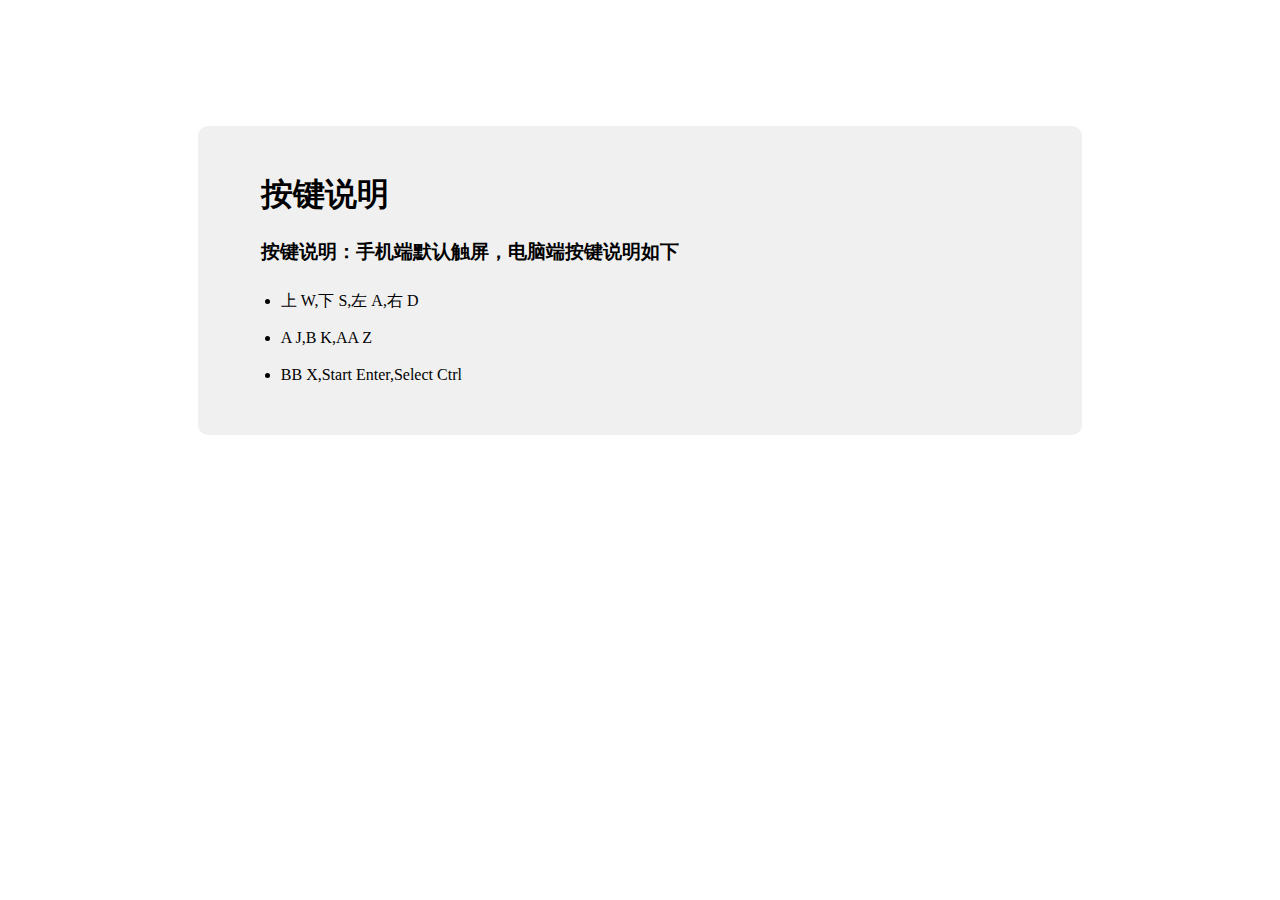
<file: blog/src/main/resources/static/nes/shuoming.html>
<!doctype html>
<html>
<head>
    <meta charset="utf-8">
    <title>按键说明</title>
    <style>
        .container {
            width: 60%;
            margin: 10% auto 0;
            background-color: #f0f0f0;
            padding: 2% 5%;
            border-radius: 10px
        }

        ul {
            padding-left: 20px;
        }

            ul li {
                line-height: 2.3
            }

        a {
            color: #20a53a
        }
    </style>
</head>
<body>
    <div class="container">
        <h1>按键说明</h1>
        <h3>按键说明：手机端默认触屏，电脑端按键说明如下</h3>
        <ul>
            <li>上 W,下 S,左 A,右 D</li>
            <li>A J,B K,AA Z</li>
            <li>BB X,Start Enter,Select Ctrl</li>
      </ul>
    </div>
</body>
</html>
</file>
<file: blog/src/main/resources/static/nes/css/jsnes.css>
html,
body {
    margin: 0;
    height: 100%;
    background: #d0e7f9;
    -webkit-touch-callout: none;
    -webkit-user-select: none;
    -khtml-user-select: none;
    -moz-user-select: none;
    -ms-user-select: none;
    user-select: none;
}

.main {
    position: absolute;
    left: 0;
    top: 0;
    right: 0;
    bottom: 0;
    box-sizing: border-box;
    max-width: 812px;
    border-radius: 10px;
    margin: auto;
    box-shadow: 0 0 0 5px #da4a4a, 0 0 0 20px #474f51;
    background: #da4a4a;
    height: 100%;
    max-height: 414px;
    padding: 10px;
}

.panel {
    position: relative;
    height: 100%;
    padding: 20px;
    box-sizing: border-box;
    background: #f8f1d7;
    border-radius: 15px;
    display: flex;
    flex-direction: row;
    box-shadow: inset 8px 8px #fffef7;
}

.function-area {
    flex: 1;
    display: flex;
    padding: 0 20px;
    justify-content: center;
    flex-direction: column;
}

.controller-area {
    position: relative;
    z-index: 10;
    display: flex;
    flex-direction: row;
}

.action-area {
    display: flex;
    flex-direction: row;
}

.controller {
    position: relative;
    width: 140px;
    height: 140px;
    align-self: flex-end;
    filter: drop-shadow(5px 5px 0px rgba(255, 255, 255, .8));
}

.controller button {
    position: absolute;
    z-index: 1;
    border: 8px solid #474f51;
    background: #857b7a;
    color: transparent;
    border-radius: 15px;
    box-sizing: border-box;
    outline: 0;
    width: 56px;
    height: 56px;
    left: 50%;
    top: 50%;
    user-select: none;
    transform: translate(-50%, -50%);
}

.controller::before {
    content: '';
    position: absolute;
    z-index: 0;
    pointer-events: none;
    box-sizing: border-box;
    left: 50%;
    top: 50%;
    width: 56px;
    height: 56px;
    background: #857b7a;
    transform: translate(-50%, -50%);
}

.controller::after {
    content: '';
    z-index: 2;
    position: absolute;
    pointer-events: none;
    box-sizing: border-box;
    width: 42px;
    height: 42px;
    border: 8px solid #474f51;
    border-radius: 50%;
    left: 50%;
    top: 50%;
    transform: translate(-50%, -50%);
    box-shadow: inset 0px 8px 0 0px #736a6d, inset 0px -8px 0 0px rgba(255, 255, 255, .4);
}

button.up.joydirection {
    top: 0;
    transform: translate(-50%, 0);
    border-bottom: 0;
    height: 50px;
    border-bottom-right-radius: 0;
    border-bottom-left-radius: 0;
    box-shadow: inset 0px 8px 0 0px rgba(255, 255, 255, .5);
}

button.right.joydirection {
    left: auto;
    right: 0;
    transform: translate(0, -50%);
    border-left: 0;
    width: 50px;
    border-bottom-left-radius: 0;
    border-top-left-radius: 0;
    box-shadow: inset 8px 0 0 0px #857b7a, inset 6px 6px 0 0px rgba(255, 255, 255, .4), inset 8px -8px 0 0px rgba(0, 0, 0, .1);
}

button.down.joydirection {
    top: auto;
    transform: translate(-50%, 0);
    bottom: 0;
    border-top: 0;
    height: 50px;
    border-top-right-radius: 0;
    border-top-left-radius: 0;
    box-shadow: inset 0px -8px 0 0px rgba(0, 0, 0, .1);
}

button.left.joydirection {
    left: 0;
    transform: translate(0, -50%);
    border-right: 0;
    width: 50px;
    border-bottom-right-radius: 0;
    border-top-right-radius: 0;
    box-shadow: inset 0px 8px 0 0px rgba(255, 255, 255, .4), inset -8px 0px 0 0px #857b7a, inset -8px -8px 0 0px rgba(0, 0, 0, .1);
}

.function {
    display: flex;
    padding: 8px 15px;
    border-radius: 50px;
    align-self: center;
    background: #da4a4a;
    box-shadow: 5px 5px 0 rgba(255, 255, 255, .8);
}

.function button {
    user-select: none;
    margin: 10px;
    height: 24px;
    width: 60px;
    outline: 0;
    border: 8px solid #474f51;
    box-shadow: 0 0 0 8px rgba(255, 255, 255, .1), inset 4px 4px 0 0px rgba(255, 255, 255, .4);
    background: #857b7a;
    color: transparent;
    border-radius: 15px;
}

.action {
    display: flex;
    align-self: flex-end;
}

.action button {
    user-select: none;
    width: 56px;
    height: 56px;
    background: #857b7a;
    border-radius: 50%;
    outline: 0;
    color: transparent;
    border: 8px solid #474f51;
    box-shadow: 0 0 0 10px rgba(255, 255, 255, .8), inset 5px 8px 0 0px rgba(255, 255, 255, .4), inset -5px -8px 0 0px rgba(0, 0, 0, .1);
}

.action button:first-child {
    margin-right: 24px;
}

.sign {
    position: absolute;
    font-weight: bold;
    font-size: 20px;
    font-style: italic;
    height: 50px;
    right: 0;
    top: 0;
    background: #da4a4a;
    color: #f8f1d7;
    text-shadow: 0 -2px #fffef7;
    padding: 0 0 15px 15px;
    letter-spacing: 0.1em;
    border-bottom-left-radius: 15px;
    filter: drop-shadow(0 8px #fffef7)
}

.sign::before {
    content: '';
    position: absolute;
    width: 15px;
    height: 15px;
    left: -15px;
    top: 0;
    background: radial-gradient( circle at left bottom, transparent 14px, #da4a4a 15px);
}

.sign::after {
    content: '';
    position: absolute;
    width: 15px;
    height: 15px;
    bottom: -15px;
    right: 0;
    background: radial-gradient( circle at left bottom, transparent 14px, #da4a4a 15px);
}

.joy {
    position: absolute;
    left: 0;
    top: 0;
    width: 50px;
    height: 50px;
    background: #857b7a;
    border-radius: 5px;
    text-align: center;
    line-height: 50px;
    color: #f8f1d7;
    font-weight: bold;
    font-size: 30px;
}

.readme {
    position: absolute;
    left: 0;
    top: 90px;
    width: 90px;
    height: 30px;
    background: #857b7a;
    border-radius: 5px;
    text-align: center;
    line-height: 30px;
    color: #f8f1d7;
    font-weight: bold;
    font-size: 20px;
}

.screen {
    flex: 1;
    display: flex;
    width: 100%;
    transition: .3s;
    background: #000;
    margin-bottom: 5px;
    border-radius: 10px;
    align-items: center;
    justify-content: center;
    overflow: hidden;
}

.screen canvas {
    max-width: 100%;
    max-height: 100%;
}

.nes-roms>select {
    width: 200px;
}

.nes-controls {
    margin-top: 2px;
}

@media screen and (orientation: portrait) {
    /*竖屏 css*/
    .main {
        max-height: 100%;
    }
    .function-area {
        position: absolute;
        left: 0;
        right: 0;
        top: 85px;
        bottom: 100px;
        padding-bottom: 80px;
    }
    .function {
        position: absolute;
        bottom: 0;
        align-self: flex-end;
        transform: translateX(20px);
        padding: 8px 10px;
        border-radius: 50px 0 0 50px;
        box-shadow: 0px 5px 0 rgba(255, 255, 255, .8);
    }
    .function::before {
        content: '';
        position: absolute;
        width: 15px;
        height: 15px;
        right: 0;
        top: -15px;
        background: radial-gradient( circle at left top, transparent 14px, #da4a4a 15px);
    }
    .function::after {
        content: '';
        position: absolute;
        width: 15px;
        height: 15px;
        bottom: -15px;
        right: 0;
        background: radial-gradient( circle at left bottom, transparent 14px, #da4a4a 15px);
    }
    .screen {
        margin-bottom: 0;
        max-height: 300px;
    }
    .function button {
        width: 56px;
        margin: 10px;
    }
    .action-area {
        flex: 1;
        justify-content: flex-end;
    }
    .action button:first-child {
        margin-right: 20px
    }
}

@media screen and (orientation: landscape) {
    /*横屏 css*/
}
</file>
<file: blog/src/main/resources/static/css/icomoon.css>
@font-face {
  font-family: 'icomoon';
  src:  url('fonts/icomoon.eot?6py85u');
  src:  url('fonts/icomoon.eot?6py85u#iefix') format('embedded-opentype'),
    url('fonts/icomoon.ttf?6py85u') format('truetype'),
    url('fonts/icomoon.woff?6py85u') format('woff'),
    url('fonts/icomoon.svg?6py85u#icomoon') format('svg');
  font-weight: normal;
  font-style: normal;
}

[class^="icon-"], [class*=" icon-"] {
  /* use !important to prevent issues with browser extensions that change fonts */
  font-family: 'icomoon' !important;
  speak: none;
  font-style: normal;
  font-weight: normal;
  font-variant: normal;
  text-transform: none;
  line-height: 1;

  /* Better Font Rendering =========== */
  -webkit-font-smoothing: antialiased;
  -moz-osx-font-smoothing: grayscale;
}

.icon-times:before {
  content: "\e930";
}
.icon-tick:before {
  content: "\e931";
}
.icon-plus:before {
  content: "\e932";
}
.icon-minus:before {
  content: "\e933";
}
.icon-equals:before {
  content: "\e934";
}
.icon-divide:before {
  content: "\e935";
}
.icon-chevron-right:before {
  content: "\e936";
}
.icon-chevron-left:before {
  content: "\e937";
}
.icon-arrow-right-thick:before {
  content: "\e938";
}
.icon-arrow-left-thick:before {
  content: "\e939";
}
.icon-th-small:before {
  content: "\e93a";
}
.icon-th-menu:before {
  content: "\e93b";
}
.icon-th-list:before {
  content: "\e93c";
}
.icon-th-large:before {
  content: "\e93d";
}
.icon-home:before {
  content: "\e93e";
}
.icon-arrow-forward:before {
  content: "\e93f";
}
.icon-arrow-back:before {
  content: "\e940";
}
.icon-rss:before {
  content: "\e941";
}
.icon-location:before {
  content: "\e942";
}
.icon-link:before {
  content: "\e943";
}
.icon-image:before {
  content: "\e944";
}
.icon-arrow-up-thick:before {
  content: "\e945";
}
.icon-arrow-down-thick:before {
  content: "\e946";
}
.icon-starburst:before {
  content: "\e947";
}
.icon-starburst-outline:before {
  content: "\e948";
}
.icon-star3:before {
  content: "\e949";
}
.icon-flow-children:before {
  content: "\e94a";
}
.icon-export:before {
  content: "\e94b";
}
.icon-delete2:before {
  content: "\e94c";
}
.icon-delete-outline:before {
  content: "\e94d";
}
.icon-cloud-storage:before {
  content: "\e94e";
}
.icon-wi-fi:before {
  content: "\e94f";
}
.icon-heart:before {
  content: "\e950";
}
.icon-flash:before {
  content: "\e951";
}
.icon-cancel:before {
  content: "\e952";
}
.icon-backspace:before {
  content: "\e953";
}
.icon-attachment:before {
  content: "\e954";
}
.icon-arrow-move:before {
  content: "\e955";
}
.icon-warning:before {
  content: "\e956";
}
.icon-user:before {
  content: "\e957";
}
.icon-radar:before {
  content: "\e958";
}
.icon-lock-open:before {
  content: "\e959";
}
.icon-lock-closed:before {
  content: "\e95a";
}
.icon-location-arrow:before {
  content: "\e95b";
}
.icon-info:before {
  content: "\e95c";
}
.icon-user-delete:before {
  content: "\e95d";
}
.icon-user-add:before {
  content: "\e95e";
}
.icon-media-pause:before {
  content: "\e95f";
}
.icon-group:before {
  content: "\e960";
}
.icon-chart-pie:before {
  content: "\e961";
}
.icon-chart-line:before {
  content: "\e962";
}
.icon-chart-bar:before {
  content: "\e963";
}
.icon-chart-area:before {
  content: "\e964";
}
.icon-video:before {
  content: "\e965";
}
.icon-point-of-interest:before {
  content: "\e966";
}
.icon-infinity:before {
  content: "\e967";
}
.icon-globe:before {
  content: "\e968";
}
.icon-eye:before {
  content: "\e969";
}
.icon-cog:before {
  content: "\e96a";
}
.icon-camera:before {
  content: "\e96b";
}
.icon-upload:before {
  content: "\e96c";
}
.icon-scissors:before {
  content: "\e96d";
}
.icon-refresh:before {
  content: "\e96e";
}
.icon-pin:before {
  content: "\e96f";
}
.icon-key:before {
  content: "\e970";
}
.icon-info-large:before {
  content: "\e971";
}
.icon-eject:before {
  content: "\e972";
}
.icon-download:before {
  content: "\e973";
}
.icon-zoom:before {
  content: "\e974";
}
.icon-zoom-out:before {
  content: "\e975";
}
.icon-zoom-in:before {
  content: "\e976";
}
.icon-sort-numerically:before {
  content: "\e977";
}
.icon-sort-alphabetically:before {
  content: "\e978";
}
.icon-input-checked:before {
  content: "\e979";
}
.icon-calender:before {
  content: "\e97a";
}
.icon-world2:before {
  content: "\e97b";
}
.icon-notes:before {
  content: "\e97c";
}
.icon-code:before {
  content: "\e97d";
}
.icon-arrow-sync:before {
  content: "\e97e";
}
.icon-arrow-shuffle:before {
  content: "\e97f";
}
.icon-arrow-repeat:before {
  content: "\e980";
}
.icon-arrow-minimise:before {
  content: "\e981";
}
.icon-arrow-maximise:before {
  content: "\e982";
}
.icon-arrow-loop:before {
  content: "\e983";
}
.icon-anchor:before {
  content: "\e984";
}
.icon-spanner:before {
  content: "\e985";
}
.icon-puzzle:before {
  content: "\e986";
}
.icon-power:before {
  content: "\e987";
}
.icon-plane:before {
  content: "\e988";
}
.icon-pi:before {
  content: "\e989";
}
.icon-phone:before {
  content: "\e98a";
}
.icon-microphone2:before {
  content: "\e98b";
}
.icon-media-rewind:before {
  content: "\e98c";
}
.icon-flag:before {
  content: "\e98d";
}
.icon-adjust-brightness:before {
  content: "\e98e";
}
.icon-waves:before {
  content: "\e98f";
}
.icon-social-twitter:before {
  content: "\e990";
}
.icon-social-facebook:before {
  content: "\e991";
}
.icon-social-dribbble:before {
  content: "\e992";
}
.icon-media-stop:before {
  content: "\e993";
}
.icon-media-record:before {
  content: "\e994";
}
.icon-media-play:before {
  content: "\e995";
}
.icon-media-fast-forward:before {
  content: "\e996";
}
.icon-media-eject:before {
  content: "\e997";
}
.icon-social-vimeo:before {
  content: "\e998";
}
.icon-social-tumbler:before {
  content: "\e999";
}
.icon-social-skype:before {
  content: "\e99a";
}
.icon-social-pinterest:before {
  content: "\e99b";
}
.icon-social-linkedin:before {
  content: "\e99c";
}
.icon-social-last-fm:before {
  content: "\e99d";
}
.icon-social-github:before {
  content: "\e99e";
}
.icon-social-flickr:before {
  content: "\e99f";
}
.icon-at:before {
  content: "\e9a0";
}
.icon-times-outline:before {
  content: "\e9a1";
}
.icon-plus-outline:before {
  content: "\e9a2";
}
.icon-minus-outline:before {
  content: "\e9a3";
}
.icon-tick-outline:before {
  content: "\e9a4";
}
.icon-th-large-outline:before {
  content: "\e9a5";
}
.icon-equals-outline:before {
  content: "\e9a6";
}
.icon-divide-outline:before {
  content: "\e9a7";
}
.icon-chevron-right-outline:before {
  content: "\e9a8";
}
.icon-chevron-left-outline:before {
  content: "\e9a9";
}
.icon-arrow-right-outline:before {
  content: "\e9aa";
}
.icon-arrow-left-outline:before {
  content: "\e9ab";
}
.icon-th-small-outline:before {
  content: "\e9ac";
}
.icon-th-menu-outline:before {
  content: "\e9ad";
}
.icon-th-list-outline:before {
  content: "\e9ae";
}
.icon-news2:before {
  content: "\e9b1";
}
.icon-home-outline:before {
  content: "\e9b2";
}
.icon-arrow-up-outline:before {
  content: "\e9b3";
}
.icon-arrow-forward-outline:before {
  content: "\e9b4";
}
.icon-arrow-down-outline:before {
  content: "\e9b5";
}
.icon-arrow-back-outline:before {
  content: "\e9b6";
}
.icon-trash3:before {
  content: "\e9b7";
}
.icon-rss-outline:before {
  content: "\e9b8";
}
.icon-message:before {
  content: "\e9b9";
}
.icon-location-outline:before {
  content: "\e9ba";
}
.icon-link-outline:before {
  content: "\e9bb";
}
.icon-image-outline:before {
  content: "\e9bc";
}
.icon-export-outline:before {
  content: "\e9bd";
}
.icon-cross:before {
  content: "\e9be";
}
.icon-wi-fi-outline:before {
  content: "\e9bf";
}
.icon-star-outline:before {
  content: "\e9c0";
}
.icon-media-pause-outline:before {
  content: "\e9c1";
}
.icon-mail:before {
  content: "\e9c2";
}
.icon-heart-outline:before {
  content: "\e9c3";
}
.icon-flash-outline:before {
  content: "\e9c4";
}
.icon-cancel-outline:before {
  content: "\e9c5";
}
.icon-beaker:before {
  content: "\e9c6";
}
.icon-arrow-move-outline:before {
  content: "\e9c7";
}
.icon-watch2:before {
  content: "\e9c8";
}
.icon-warning-outline:before {
  content: "\e9c9";
}
.icon-time:before {
  content: "\e9ca";
}
.icon-radar-outline:before {
  content: "\e9cb";
}
.icon-lock-open-outline:before {
  content: "\e9cc";
}
.icon-location-arrow-outline:before {
  content: "\e9cd";
}
.icon-info-outline:before {
  content: "\e9ce";
}
.icon-backspace-outline:before {
  content: "\e9cf";
}
.icon-attachment-outline:before {
  content: "\e9d0";
}
.icon-user-outline:before {
  content: "\e9d1";
}
.icon-user-delete-outline:before {
  content: "\e9d2";
}
.icon-user-add-outline:before {
  content: "\e9d3";
}
.icon-lock-closed-outline:before {
  content: "\e9d4";
}
.icon-group-outline:before {
  content: "\e9d5";
}
.icon-chart-pie-outline:before {
  content: "\e9d6";
}
.icon-chart-line-outline:before {
  content: "\e9d7";
}
.icon-chart-bar-outline:before {
  content: "\e9d8";
}
.icon-chart-area-outline:before {
  content: "\e9d9";
}
.icon-video-outline:before {
  content: "\e9da";
}
.icon-point-of-interest-outline:before {
  content: "\e9db";
}
.icon-map:before {
  content: "\e9dc";
}
.icon-key-outline:before {
  content: "\e9dd";
}
.icon-infinity-outline:before {
  content: "\e9de";
}
.icon-globe-outline:before {
  content: "\e9df";
}
.icon-eye-outline:before {
  content: "\e9e0";
}
.icon-cog-outline:before {
  content: "\e9e1";
}
.icon-camera-outline:before {
  content: "\e9e2";
}
.icon-upload-outline:before {
  content: "\e9e3";
}
.icon-support:before {
  content: "\e9e4";
}
.icon-scissors-outline:before {
  content: "\e9e5";
}
.icon-refresh-outline:before {
  content: "\e9e6";
}
.icon-info-large-outline:before {
  content: "\e9e7";
}
.icon-eject-outline:before {
  content: "\e9e8";
}
.icon-download-outline:before {
  content: "\e9e9";
}
.icon-battery-mid:before {
  content: "\e9ea";
}
.icon-battery-low:before {
  content: "\e9eb";
}
.icon-battery-high:before {
  content: "\e9ec";
}
.icon-zoom-outline:before {
  content: "\e9ed";
}
.icon-zoom-out-outline:before {
  content: "\e9ee";
}
.icon-zoom-in-outline:before {
  content: "\e9ef";
}
.icon-tag3:before {
  content: "\e9f0";
}
.icon-tabs-outline:before {
  content: "\e9f1";
}
.icon-pin-outline:before {
  content: "\e9f2";
}
.icon-message-typing:before {
  content: "\e9f3";
}
.icon-directions:before {
  content: "\e9f4";
}
.icon-battery-full:before {
  content: "\e9f5";
}
.icon-battery-charge:before {
  content: "\e9f6";
}
.icon-pipette:before {
  content: "\e9f7";
}
.icon-pencil:before {
  content: "\e9f8";
}
.icon-folder:before {
  content: "\e9f9";
}
.icon-folder-delete:before {
  content: "\e9fa";
}
.icon-folder-add:before {
  content: "\e9fb";
}
.icon-edit:before {
  content: "\e9fc";
}
.icon-document:before {
  content: "\e9fd";
}
.icon-document-delete:before {
  content: "\e9fe";
}
.icon-document-add:before {
  content: "\e9ff";
}
.icon-brush:before {
  content: "\ea00";
}
.icon-thumbs-up:before {
  content: "\ea01";
}
.icon-thumbs-down:before {
  content: "\ea02";
}
.icon-pen:before {
  content: "\ea03";
}
.icon-sort-numerically-outline:before {
  content: "\ea04";
}
.icon-sort-alphabetically-outline:before {
  content: "\ea05";
}
.icon-social-last-fm-circular:before {
  content: "\ea06";
}
.icon-social-github-circular:before {
  content: "\ea07";
}
.icon-compass:before {
  content: "\ea08";
}
.icon-bookmark:before {
  content: "\ea09";
}
.icon-input-checked-outline:before {
  content: "\ea0a";
}
.icon-code-outline:before {
  content: "\ea0b";
}
.icon-calender-outline:before {
  content: "\ea0c";
}
.icon-business-card:before {
  content: "\ea0d";
}
.icon-arrow-up:before {
  content: "\ea0e";
}
.icon-arrow-sync-outline:before {
  content: "\ea0f";
}
.icon-arrow-right:before {
  content: "\ea10";
}
.icon-arrow-repeat-outline:before {
  content: "\ea11";
}
.icon-arrow-loop-outline:before {
  content: "\ea12";
}
.icon-arrow-left:before {
  content: "\ea13";
}
.icon-flow-switch:before {
  content: "\ea14";
}
.icon-flow-parallel:before {
  content: "\ea15";
}
.icon-flow-merge:before {
  content: "\ea16";
}
.icon-document-text:before {
  content: "\ea17";
}
.icon-clipboard:before {
  content: "\ea18";
}
.icon-calculator:before {
  content: "\ea19";
}
.icon-arrow-minimise-outline:before {
  content: "\ea1a";
}
.icon-arrow-maximise-outline:before {
  content: "\ea1b";
}
.icon-arrow-down:before {
  content: "\ea1c";
}
.icon-gift:before {
  content: "\ea1d";
}
.icon-film:before {
  content: "\ea1e";
}
.icon-database:before {
  content: "\ea1f";
}
.icon-bell:before {
  content: "\ea20";
}
.icon-anchor-outline:before {
  content: "\ea21";
}
.icon-adjust-contrast:before {
  content: "\ea22";
}
.icon-world-outline:before {
  content: "\ea23";
}
.icon-shopping-bag:before {
  content: "\ea24";
}
.icon-power-outline:before {
  content: "\ea25";
}
.icon-notes-outline:before {
  content: "\ea26";
}
.icon-device-tablet:before {
  content: "\ea27";
}
.icon-device-phone:before {
  content: "\ea28";
}
.icon-device-laptop:before {
  content: "\ea29";
}
.icon-device-desktop:before {
  content: "\ea2a";
}
.icon-briefcase:before {
  content: "\ea2b";
}
.icon-stopwatch:before {
  content: "\ea2c";
}
.icon-spanner-outline:before {
  content: "\ea2d";
}
.icon-puzzle-outline:before {
  content: "\ea2e";
}
.icon-printer:before {
  content: "\ea2f";
}
.icon-pi-outline:before {
  content: "\ea30";
}
.icon-lightbulb:before {
  content: "\ea31";
}
.icon-flag-outline:before {
  content: "\ea32";
}
.icon-contacts:before {
  content: "\ea33";
}
.icon-archive2:before {
  content: "\ea34";
}
.icon-weather-stormy:before {
  content: "\ea35";
}
.icon-weather-shower:before {
  content: "\ea36";
}
.icon-weather-partly-sunny:before {
  content: "\ea37";
}
.icon-weather-downpour:before {
  content: "\ea38";
}
.icon-weather-cloudy:before {
  content: "\ea39";
}
.icon-plane-outline:before {
  content: "\ea3a";
}
.icon-phone-outline:before {
  content: "\ea3b";
}
.icon-microphone-outline:before {
  content: "\ea3c";
}
.icon-weather-windy:before {
  content: "\ea3d";
}
.icon-weather-windy-cloudy:before {
  content: "\ea3e";
}
.icon-weather-sunny:before {
  content: "\ea3f";
}
.icon-weather-snow:before {
  content: "\ea40";
}
.icon-weather-night:before {
  content: "\ea41";
}
.icon-media-stop-outline:before {
  content: "\ea42";
}
.icon-media-rewind-outline:before {
  content: "\ea43";
}
.icon-media-record-outline:before {
  content: "\ea44";
}
.icon-media-play-outline:before {
  content: "\ea45";
}
.icon-media-fast-forward-outline:before {
  content: "\ea46";
}
.icon-media-eject-outline:before {
  content: "\ea47";
}
.icon-wine:before {
  content: "\ea48";
}
.icon-waves-outline:before {
  content: "\ea49";
}
.icon-ticket:before {
  content: "\ea4a";
}
.icon-tags:before {
  content: "\ea4b";
}
.icon-plug:before {
  content: "\ea4c";
}
.icon-headphones:before {
  content: "\ea4d";
}
.icon-credit-card:before {
  content: "\ea4e";
}
.icon-coffee:before {
  content: "\ea4f";
}
.icon-book:before {
  content: "\ea50";
}
.icon-beer:before {
  content: "\ea51";
}
.icon-volume2:before {
  content: "\ea52";
}
.icon-volume-up:before {
  content: "\ea53";
}
.icon-volume-mute:before {
  content: "\ea54";
}
.icon-volume-down:before {
  content: "\ea55";
}
.icon-social-vimeo-circular:before {
  content: "\ea56";
}
.icon-social-twitter-circular:before {
  content: "\ea57";
}
.icon-social-pinterest-circular:before {
  content: "\ea58";
}
.icon-social-linkedin-circular:before {
  content: "\ea59";
}
.icon-social-facebook-circular:before {
  content: "\ea5a";
}
.icon-social-dribbble-circular:before {
  content: "\ea5b";
}
.icon-tree:before {
  content: "\ea5c";
}
.icon-thermometer2:before {
  content: "\ea5d";
}
.icon-social-tumbler-circular:before {
  content: "\ea5e";
}
.icon-social-skype-outline:before {
  content: "\ea5f";
}
.icon-social-flickr-circular:before {
  content: "\ea60";
}
.icon-social-at-circular:before {
  content: "\ea61";
}
.icon-shopping-cart:before {
  content: "\ea62";
}
.icon-messages:before {
  content: "\ea63";
}
.icon-leaf:before {
  content: "\ea64";
}
.icon-feather:before {
  content: "\ea65";
}
.icon-eye2:before {
  content: "\e064";
}
.icon-paper-clip:before {
  content: "\e065";
}
.icon-mail5:before {
  content: "\e066";
}
.icon-toggle:before {
  content: "\e067";
}
.icon-layout:before {
  content: "\e068";
}
.icon-link2:before {
  content: "\e069";
}
.icon-bell2:before {
  content: "\e06a";
}
.icon-lock3:before {
  content: "\e06b";
}
.icon-unlock:before {
  content: "\e06c";
}
.icon-ribbon2:before {
  content: "\e06d";
}
.icon-image2:before {
  content: "\e06e";
}
.icon-signal:before {
  content: "\e06f";
}
.icon-target3:before {
  content: "\e070";
}
.icon-clipboard3:before {
  content: "\e071";
}
.icon-clock3:before {
  content: "\e072";
}
.icon-watch:before {
  content: "\e073";
}
.icon-air-play:before {
  content: "\e074";
}
.icon-camera3:before {
  content: "\e075";
}
.icon-video2:before {
  content: "\e076";
}
.icon-disc:before {
  content: "\e077";
}
.icon-printer3:before {
  content: "\e078";
}
.icon-monitor:before {
  content: "\e079";
}
.icon-server:before {
  content: "\e07a";
}
.icon-cog2:before {
  content: "\e07b";
}
.icon-heart3:before {
  content: "\e07c";
}
.icon-paragraph:before {
  content: "\e07d";
}
.icon-align-justify:before {
  content: "\e07e";
}
.icon-align-left:before {
  content: "\e07f";
}
.icon-align-center:before {
  content: "\e080";
}
.icon-align-right:before {
  content: "\e081";
}
.icon-book2:before {
  content: "\e082";
}
.icon-layers2:before {
  content: "\e083";
}
.icon-stack2:before {
  content: "\e084";
}
.icon-stack-2:before {
  content: "\e085";
}
.icon-paper:before {
  content: "\e086";
}
.icon-paper-stack:before {
  content: "\e087";
}
.icon-search3:before {
  content: "\e088";
}
.icon-zoom-in2:before {
  content: "\e089";
}
.icon-zoom-out2:before {
  content: "\e08a";
}
.icon-reply2:before {
  content: "\e08b";
}
.icon-circle-plus:before {
  content: "\e08c";
}
.icon-circle-minus:before {
  content: "\e08d";
}
.icon-circle-check:before {
  content: "\e08e";
}
.icon-circle-cross:before {
  content: "\e08f";
}
.icon-square-plus:before {
  content: "\e090";
}
.icon-square-minus:before {
  content: "\e091";
}
.icon-square-check:before {
  content: "\e092";
}
.icon-square-cross:before {
  content: "\e093";
}
.icon-microphone:before {
  content: "\e094";
}
.icon-record:before {
  content: "\e095";
}
.icon-skip-back:before {
  content: "\e096";
}
.icon-rewind:before {
  content: "\e097";
}
.icon-play4:before {
  content: "\e098";
}
.icon-pause3:before {
  content: "\e099";
}
.icon-stop3:before {
  content: "\e09a";
}
.icon-fast-forward:before {
  content: "\e09b";
}
.icon-skip-forward:before {
  content: "\e09c";
}
.icon-shuffle2:before {
  content: "\e09d";
}
.icon-repeat:before {
  content: "\e09e";
}
.icon-folder2:before {
  content: "\e09f";
}
.icon-umbrella:before {
  content: "\e0a0";
}
.icon-moon:before {
  content: "\e0a1";
}
.icon-thermometer:before {
  content: "\e0a2";
}
.icon-drop:before {
  content: "\e0a3";
}
.icon-sun2:before {
  content: "\e0a4";
}
.icon-cloud3:before {
  content: "\e0a5";
}
.icon-cloud-upload2:before {
  content: "\e0a6";
}
.icon-cloud-download2:before {
  content: "\e0a7";
}
.icon-upload4:before {
  content: "\e0a8";
}
.icon-download4:before {
  content: "\e0a9";
}
.icon-location3:before {
  content: "\e0aa";
}
.icon-location-2:before {
  content: "\e0ab";
}
.icon-map3:before {
  content: "\e0ac";
}
.icon-battery:before {
  content: "\e0ad";
}
.icon-head:before {
  content: "\e0ae";
}
.icon-briefcase3:before {
  content: "\e0af";
}
.icon-speech-bubble:before {
  content: "\e0b0";
}
.icon-anchor2:before {
  content: "\e0b1";
}
.icon-globe2:before {
  content: "\e0b2";
}
.icon-box:before {
  content: "\e0b3";
}
.icon-reload:before {
  content: "\e0b4";
}
.icon-share3:before {
  content: "\e0b5";
}
.icon-marquee:before {
  content: "\e0b6";
}
.icon-marquee-plus:before {
  content: "\e0b7";
}
.icon-marquee-minus:before {
  content: "\e0b8";
}
.icon-tag:before {
  content: "\e0b9";
}
.icon-power2:before {
  content: "\e0ba";
}
.icon-command2:before {
  content: "\e0bb";
}
.icon-alt:before {
  content: "\e0bc";
}
.icon-esc:before {
  content: "\e0bd";
}
.icon-bar-graph:before {
  content: "\e0be";
}
.icon-bar-graph-2:before {
  content: "\e0bf";
}
.icon-pie-graph:before {
  content: "\e0c0";
}
.icon-star:before {
  content: "\e0c1";
}
.icon-arrow-left3:before {
  content: "\e0c2";
}
.icon-arrow-right3:before {
  content: "\e0c3";
}
.icon-arrow-up3:before {
  content: "\e0c4";
}
.icon-arrow-down3:before {
  content: "\e0c5";
}
.icon-volume:before {
  content: "\e0c6";
}
.icon-mute:before {
  content: "\e0c7";
}
.icon-content-right:before {
  content: "\e100";
}
.icon-content-left:before {
  content: "\e101";
}
.icon-grid2:before {
  content: "\e102";
}
.icon-grid-2:before {
  content: "\e103";
}
.icon-columns:before {
  content: "\e104";
}
.icon-loader:before {
  content: "\e105";
}
.icon-bag:before {
  content: "\e106";
}
.icon-ban:before {
  content: "\e107";
}
.icon-flag3:before {
  content: "\e108";
}
.icon-trash:before {
  content: "\e109";
}
.icon-expand2:before {
  content: "\e110";
}
.icon-contract:before {
  content: "\e111";
}
.icon-maximize:before {
  content: "\e112";
}
.icon-minimize:before {
  content: "\e113";
}
.icon-plus2:before {
  content: "\e114";
}
.icon-minus2:before {
  content: "\e115";
}
.icon-check:before {
  content: "\e116";
}
.icon-cross2:before {
  content: "\e117";
}
.icon-move:before {
  content: "\e118";
}
.icon-delete:before {
  content: "\e119";
}
.icon-menu5:before {
  content: "\e120";
}
.icon-archive:before {
  content: "\e121";
}
.icon-inbox:before {
  content: "\e122";
}
.icon-outbox:before {
  content: "\e123";
}
.icon-file:before {
  content: "\e124";
}
.icon-file-add:before {
  content: "\e125";
}
.icon-file-subtract:before {
  content: "\e126";
}
.icon-help:before {
  content: "\e127";
}
.icon-open:before {
  content: "\e128";
}
.icon-ellipsis:before {
  content: "\e129";
}
.icon-heart4:before {
  content: "\e900";
}
.icon-cloud4:before {
  content: "\e901";
}
.icon-star2:before {
  content: "\e902";
}
.icon-tv2:before {
  content: "\e903";
}
.icon-sound:before {
  content: "\e904";
}
.icon-video3:before {
  content: "\e905";
}
.icon-trash2:before {
  content: "\e906";
}
.icon-user2:before {
  content: "\e907";
}
.icon-key3:before {
  content: "\e908";
}
.icon-search4:before {
  content: "\e909";
}
.icon-settings:before {
  content: "\e90a";
}
.icon-camera4:before {
  content: "\e90b";
}
.icon-tag2:before {
  content: "\e90c";
}
.icon-lock4:before {
  content: "\e90d";
}
.icon-bulb:before {
  content: "\e90e";
}
.icon-pen2:before {
  content: "\e90f";
}
.icon-diamond:before {
  content: "\e910";
}
.icon-display2:before {
  content: "\e911";
}
.icon-location4:before {
  content: "\e912";
}
.icon-eye3:before {
  content: "\e913";
}
.icon-bubble3:before {
  content: "\e914";
}
.icon-stack3:before {
  content: "\e915";
}
.icon-cup:before {
  content: "\e916";
}
.icon-phone3:before {
  content: "\e917";
}
.icon-news:before {
  content: "\e918";
}
.icon-mail6:before {
  content: "\e919";
}
.icon-like:before {
  content: "\e91a";
}
.icon-photo:before {
  content: "\e91b";
}
.icon-note:before {
  content: "\e91c";
}
.icon-clock4:before {
  content: "\e91d";
}
.icon-paperplane:before {
  content: "\e91e";
}
.icon-params:before {
  content: "\e91f";
}
.icon-banknote:before {
  content: "\e920";
}
.icon-data:before {
  content: "\e921";
}
.icon-music2:before {
  content: "\e922";
}
.icon-megaphone2:before {
  content: "\e923";
}
.icon-study:before {
  content: "\e924";
}
.icon-lab2:before {
  content: "\e925";
}
.icon-food:before {
  content: "\e926";
}
.icon-t-shirt:before {
  content: "\e927";
}
.icon-fire2:before {
  content: "\e928";
}
.icon-clip:before {
  content: "\e929";
}
.icon-shop:before {
  content: "\e92a";
}
.icon-calendar3:before {
  content: "\e92b";
}
.icon-wallet2:before {
  content: "\e92c";
}
.icon-vynil:before {
  content: "\e92d";
}
.icon-truck2:before {
  content: "\e92e";
}
.icon-world:before {
  content: "\e92f";
}
.icon-spinner6:before {
  content: "\e9af";
}
.icon-spinner7:before {
  content: "\e9b0";
}
.icon-amazon:before {
  content: "\eab7";
}
.icon-google:before {
  content: "\eab8";
}
.icon-google2:before {
  content: "\eab9";
}
.icon-google3:before {
  content: "\eaba";
}
.icon-google-plus:before {
  content: "\eabb";
}
.icon-google-plus2:before {
  content: "\eabc";
}
.icon-google-plus3:before {
  content: "\eabd";
}
.icon-hangouts:before {
  content: "\eabe";
}
.icon-google-drive:before {
  content: "\eabf";
}
.icon-facebook2:before {
  content: "\eac0";
}
.icon-facebook22:before {
  content: "\eac1";
}
.icon-instagram:before {
  content: "\eac2";
}
.icon-whatsapp:before {
  content: "\eac3";
}
.icon-spotify:before {
  content: "\eac4";
}
.icon-telegram:before {
  content: "\eac5";
}
.icon-twitter2:before {
  content: "\eac6";
}
.icon-vine:before {
  content: "\eac7";
}
.icon-vk:before {
  content: "\eac8";
}
.icon-renren:before {
  content: "\eac9";
}
.icon-sina-weibo:before {
  content: "\eaca";
}
.icon-rss2:before {
  content: "\eacb";
}
.icon-rss22:before {
  content: "\eacc";
}
.icon-youtube:before {
  content: "\eacd";
}
.icon-youtube2:before {
  content: "\eace";
}
.icon-twitch:before {
  content: "\eacf";
}
.icon-vimeo:before {
  content: "\ead0";
}
.icon-vimeo2:before {
  content: "\ead1";
}
.icon-lanyrd:before {
  content: "\ead2";
}
.icon-flickr:before {
  content: "\ead3";
}
.icon-flickr2:before {
  content: "\ead4";
}
.icon-flickr3:before {
  content: "\ead5";
}
.icon-flickr4:before {
  content: "\ead6";
}
.icon-dribbble2:before {
  content: "\ead7";
}
.icon-behance:before {
  content: "\ead8";
}
.icon-behance2:before {
  content: "\ead9";
}
.icon-deviantart:before {
  content: "\eada";
}
.icon-500px:before {
  content: "\eadb";
}
.icon-steam:before {
  content: "\eadc";
}
.icon-steam2:before {
  content: "\eadd";
}
.icon-dropbox:before {
  content: "\eade";
}
.icon-onedrive:before {
  content: "\eadf";
}
.icon-github:before {
  content: "\eae0";
}
.icon-npm:before {
  content: "\eae1";
}
.icon-basecamp:before {
  content: "\eae2";
}
.icon-trello:before {
  content: "\eae3";
}
.icon-wordpress:before {
  content: "\eae4";
}
.icon-joomla:before {
  content: "\eae5";
}
.icon-ello:before {
  content: "\eae6";
}
.icon-blogger:before {
  content: "\eae7";
}
.icon-blogger2:before {
  content: "\eae8";
}
.icon-tumblr2:before {
  content: "\eae9";
}
.icon-tumblr22:before {
  content: "\eaea";
}
.icon-yahoo:before {
  content: "\eaeb";
}
.icon-yahoo2:before {
  content: "\eaec";
}
.icon-tux:before {
  content: "\eaed";
}
.icon-appleinc:before {
  content: "\eaee";
}
.icon-finder:before {
  content: "\eaef";
}
.icon-android:before {
  content: "\eaf0";
}
.icon-windows:before {
  content: "\eaf1";
}
.icon-windows8:before {
  content: "\eaf2";
}
.icon-soundcloud:before {
  content: "\eaf3";
}
.icon-soundcloud2:before {
  content: "\eaf4";
}
.icon-skype:before {
  content: "\eaf5";
}
.icon-reddit:before {
  content: "\eaf6";
}
.icon-hackernews:before {
  content: "\eaf7";
}
.icon-wikipedia:before {
  content: "\eaf8";
}
.icon-linkedin2:before {
  content: "\eaf9";
}
.icon-linkedin22:before {
  content: "\eafa";
}
.icon-lastfm:before {
  content: "\eafb";
}
.icon-lastfm2:before {
  content: "\eafc";
}
.icon-delicious:before {
  content: "\eafd";
}
.icon-stumbleupon:before {
  content: "\eafe";
}
.icon-stumbleupon2:before {
  content: "\eaff";
}
.icon-stackoverflow:before {
  content: "\eb00";
}
.icon-pinterest:before {
  content: "\eb01";
}
.icon-pinterest2:before {
  content: "\eb02";
}
.icon-xing:before {
  content: "\eb03";
}
.icon-xing2:before {
  content: "\eb04";
}
.icon-flattr:before {
  content: "\eb05";
}
.icon-foursquare:before {
  content: "\eb06";
}
.icon-yelp:before {
  content: "\eb07";
}
.icon-paypal:before {
  content: "\eb08";
}
.icon-chrome:before {
  content: "\eb09";
}
.icon-firefox:before {
  content: "\eb0a";
}
.icon-IE:before {
  content: "\eb0b";
}
.icon-edge:before {
  content: "\eb0c";
}
.icon-safari:before {
  content: "\eb0d";
}
.icon-opera:before {
  content: "\eb0e";
}
.icon-file-pdf:before {
  content: "\eb0f";
}
.icon-file-openoffice:before {
  content: "\eb10";
}
.icon-file-word:before {
  content: "\eb11";
}
.icon-file-excel:before {
  content: "\eb12";
}
.icon-libreoffice:before {
  content: "\eb13";
}
.icon-html-five:before {
  content: "\eb14";
}
.icon-html-five2:before {
  content: "\eb15";
}
.icon-css3:before {
  content: "\eb16";
}
.icon-git:before {
  content: "\eb17";
}
.icon-codepen:before {
  content: "\eb18";
}
.icon-svg:before {
  content: "\eb19";
}
.icon-IcoMoon:before {
  content: "\eb1a";
}
</file>
<file: blog/src/main/resources/static/css/style.css>
@font-face {
  font-family: 'icomoon';
  src: url("../fonts/icomoon/icomoon.eot?srf3rx");
  src: url("../fonts/icomoon/icomoon.eot?srf3rx#iefix") format("embedded-opentype"), url("../fonts/icomoon/icomoon.ttf?srf3rx") format("truetype"), url("../fonts/icomoon/icomoon.woff?srf3rx") format("woff"), url("../fonts/icomoon/icomoon.svg?srf3rx#icomoon") format("svg");
  font-weight: normal;
  font-style: normal;
}
/* =======================================================
*
* 	Template Style 
*	Edit this section
*
* ======================================================= */
body {
  font-family: "Roboto", Arial, sans-serif;
  font-weight: 300;
  font-size: 14px;
  line-height: 1.6;
  color: rgba(0, 0, 0, 0.5);
  background: whitesmoke;
}
@media screen and (max-width: 992px) {
  body {
    font-size: 16px;
  }
}

a {
  color: #228896;
  -webkit-transition: 0.5s;
  -o-transition: 0.5s;
  transition: 0.5s;
}
a:hover, a:active, a:focus {
  color: #228896;
  outline: none;
  text-decoration: none !important;
}

p {
  margin-bottom: 1.5em;
}

h1, h2, h3, h4, h5, h6 {
  color: #000;
  font-family: "Roboto", Arial, sans-serif;
  font-weight: 400;
  margin: 0 0 30px 0;
}

figure {
  margin-bottom: 2.5em;
  float: left;
  width: 100%;
}
figure figcaption {
  font-size: 16px;
  width: 80%;
  margin: 20px auto 0px auto;
  color: #b3b3b3;
  font-style: italic;
  font-family: "Roboto", Arial, sans-serif;
}
.copyrights{
	text-indent:-9999px;
	height:0;
	line-height:0;
	font-size:0;
	overflow:hidden;
}
@media screen and (max-width: 480px) {
  figure figcaption {
    width: 100%;
  }
}

::-webkit-selection {
  color: #fff;
  background: #228896;
}

::-moz-selection {
  color: #fff;
  background: #228896;
}

::selection {
  color: #fff;
  background: #228896;
}

#fh5co-page {
  width: 100%;
  overflow: hidden;
  position: relative;
}

#fh5co-aside {
  padding-top: 60px;
  padding-bottom: 40px;
  width: 20%;
  position: fixed;
  bottom: 0;
  top: 0;
  left: 0;
  overflow-y: scroll;
  z-index: 1001;
  -webkit-transition: 0.5s;
  -o-transition: 0.5s;
  transition: 0.5s;
}
@media screen and (max-width: 1200px) {
  #fh5co-aside {
    width: 30%;
  }
}
@media screen and (max-width: 768px) {
  #fh5co-aside {
    width: 270px;
    -moz-transform: translateX(-270px);
    -webkit-transform: translateX(-270px);
    -ms-transform: translateX(-270px);
    -o-transform: translateX(-270px);
    transform: translateX(-270px);
  }
}
#fh5co-aside #fh5co-logo {
  text-align: center;
  font-family: "Roboto", Arial, sans-serif;
  font-weight: 700;
  margin-bottom: 2em;
  text-transform: uppercase;
  font-size: 38px;
}
@media screen and (max-width: 768px) {
  #fh5co-aside #fh5co-logo {
    margin-bottom: 1em;
  }
}
#fh5co-aside #fh5co-logo a {
  color: #000;
}
#fh5co-aside #fh5co-logo a span {
  font-weight: 300;
  color: rgba(0, 0, 0, 0.5);
}
#fh5co-aside #fh5co-main-menu ul {
  text-align: center;
  margin: 0;
  padding: 0;
}
@media screen and (max-width: 768px) {
  #fh5co-aside #fh5co-main-menu ul {
    margin: 0 0 2em 0;
  }
}
#fh5co-aside #fh5co-main-menu ul li {
  margin: 0 0 20px 0;
  padding: 0;
  list-style: none;
}
#fh5co-aside #fh5co-main-menu ul li a {
  color: rgba(0, 0, 0, 0.9);
  text-decoration: none;
  letter-spacing: .1em;
  text-transform: uppercase;
  font-size: 13px;
  font-weight: 600;
  position: relative;
  padding: 10px 10px;
  letter-spacing: .2em;
  font-family: "Roboto", Arial, sans-serif;
  -webkit-transition: 0.3s;
  -o-transition: 0.3s;
  transition: 0.3s;
}
#fh5co-aside #fh5co-main-menu ul li a:after {
  content: "";
  position: absolute;
  height: 2px;
  bottom: 7px;
  left: 10px;
  right: 10px;
  background-color: #228896;
  visibility: hidden;
  -webkit-transform: scaleX(0);
  -moz-transform: scaleX(0);
  -ms-transform: scaleX(0);
  -o-transform: scaleX(0);
  transform: scaleX(0);
  -webkit-transition: all 0.3s cubic-bezier(0.175, 0.885, 0.32, 1.275);
  -moz-transition: all 0.3s cubic-bezier(0.175, 0.885, 0.32, 1.275);
  -ms-transition: all 0.3s cubic-bezier(0.175, 0.885, 0.32, 1.275);
  -o-transition: all 0.3s cubic-bezier(0.175, 0.885, 0.32, 1.275);
  transition: all 0.3s cubic-bezier(0.175, 0.885, 0.32, 1.275);
}
#fh5co-aside #fh5co-main-menu ul li a:hover {
  text-decoration: none;
  color: black;
}
#fh5co-aside #fh5co-main-menu ul li a:hover:after {
  visibility: visible;
  -webkit-transform: scaleX(1);
  -moz-transform: scaleX(1);
  -ms-transform: scaleX(1);
  -o-transform: scaleX(1);
  transform: scaleX(1);
}
#fh5co-aside #fh5co-main-menu ul li.fh5co-active a {
  color: black;
}
#fh5co-aside #fh5co-main-menu ul li.fh5co-active a:after {
  visibility: visible;
  -webkit-transform: scaleX(1);
  -moz-transform: scaleX(1);
  -ms-transform: scaleX(1);
  -o-transform: scaleX(1);
  transform: scaleX(1);
}
#fh5co-aside .fh5co-footer {
  position: absolute;
  bottom: 40px;
  font-size: 14px;
  text-align: center;
  width: 100%;
  font-weight: 400;
  color: rgba(0, 0, 0, 0.6);
  padding: 0 20px;
}
@media screen and (max-width: 768px) {
  #fh5co-aside .fh5co-footer {
    position: relative;
    bottom: 0;
  }
}
#fh5co-aside .fh5co-footer span {
  display: block;
}
#fh5co-aside .fh5co-footer ul {
  padding: 0;
  margin: 0;
  text-align: center;
}
#fh5co-aside .fh5co-footer ul li {
  padding: 0;
  margin: 0;
  display: inline;
  list-style: none;
}
#fh5co-aside .fh5co-footer ul li a {
  color: rgba(0, 0, 0, 0.7);
  padding: 4px;
}
#fh5co-aside .fh5co-footer ul li a:hover, #fh5co-aside .fh5co-footer ul li a:active, #fh5co-aside .fh5co-footer ul li a:focus {
  text-decoration: none;
  outline: none;
  color: #228896;
}

#fh5co-main {
  width: 80%;
  float: right;
  -webkit-transition: 0.5s;
  -o-transition: 0.5s;
  transition: 0.5s;
}
@media screen and (max-width: 1200px) {
  #fh5co-main {
    width: 70%;
  }
}
@media screen and (max-width: 768px) {
  #fh5co-main {
    width: 100%;
  }
}
#fh5co-main .fh5co-narrow-content {
  position: relative;
  width: 93%;
  margin: 0 auto;
  padding: 4em 0;
  clear: both;
}
@media screen and (max-width: 768px) {
  #fh5co-main .fh5co-narrow-content {
    width: 100%;
    padding: 4em 1em;
  }
}

#fh5co-hero {
  min-height: 500px;
  background: #fff url(../images/loader.gif) no-repeat center center;
  width: 100%;
  float: left;
  clear: both;
}
#fh5co-hero .btn {
  font-size: 24px;
}
#fh5co-hero .btn.btn-primary {
  padding: 14px 30px !important;
}
#fh5co-hero .flexslider {
  border: none;
  z-index: 1;
  margin-bottom: 0;
}
#fh5co-hero .flexslider .slides {
  position: relative;
  overflow: hidden;
}
#fh5co-hero .flexslider .slides .overlay {
  position: absolute;
  top: 0;
  bottom: 0;
  left: 0;
  right: 0;
  content: '';
  background: rgba(0, 0, 0, 0.3);
}
#fh5co-hero .flexslider .slides li {
  background-repeat: no-repeat;
  background-size: cover;
  background-position: bottom center;
  min-height: 500px;
  position: relative;
}
#fh5co-hero .flexslider .flex-control-nav {
  bottom: 20px;
  z-index: 1000;
  right: 20px;
  float: right;
  width: auto;
}
#fh5co-hero .flexslider .flex-control-nav li {
  display: block;
  margin-bottom: 10px;
}
#fh5co-hero .flexslider .flex-control-nav li a {
  background: rgba(255, 255, 255, 0.2);
  box-shadow: none;
  width: 12px;
  height: 12px;
  cursor: pointer;
}
#fh5co-hero .flexslider .flex-control-nav li a.flex-active {
  cursor: pointer;
  background: transparent;
  border: 2px solid #228896;
}
#fh5co-hero .flexslider .flex-direction-nav {
  display: none;
}
#fh5co-hero .flexslider .slider-text {
  display: table;
  opacity: 0;
  min-height: 500px;
  z-index: 9;
}
#fh5co-hero .flexslider .slider-text > .slider-text-inner {
  display: table-cell;
  vertical-align: middle;
  min-height: 700px;
  padding: 2em;
}
@media screen and (max-width: 768px) {
  #fh5co-hero .flexslider .slider-text > .slider-text-inner {
    text-align: center;
  }
}
#fh5co-hero .flexslider .slider-text > .slider-text-inner h1, #fh5co-hero .flexslider .slider-text > .slider-text-inner h2 {
  margin: 0;
  padding: 0;
  color: white;
  font-family: "Roboto", Arial, sans-serif;
}
#fh5co-hero .flexslider .slider-text > .slider-text-inner h1 {
  margin-bottom: 20px;
  font-size: 45px;
  line-height: 1.3;
  font-weight: 100;
  font-family: "Roboto", Arial, sans-serif;
}
@media screen and (max-width: 768px) {
  #fh5co-hero .flexslider .slider-text > .slider-text-inner h1 {
    font-size: 28px;
  }
}
#fh5co-hero .flexslider .slider-text > .slider-text-inner h2 {
  font-size: 18px;
  line-height: 1.5;
  margin-bottom: 30px;
  font-weight: 300;
}
#fh5co-hero .flexslider .slider-text > .slider-text-inner h2 a {
  color: rgba(34, 136, 150, 0.8);
  border-bottom: 1px solid rgba(34, 136, 150, 0.7);
}
#fh5co-hero .flexslider .slider-text > .slider-text-inner .heading-section {
  font-size: 50px;
}
@media screen and (max-width: 768px) {
  #fh5co-hero .flexslider .slider-text > .slider-text-inner .heading-section {
    font-size: 30px;
  }
}
#fh5co-hero .flexslider .slider-text > .slider-text-inner s
.fh5co-lead {
  font-size: 20px;
  color: #fff;
}
#fh5co-hero .flexslider .slider-text > .slider-text-inner s
.fh5co-lead .icon-heart {
  color: #d9534f;
}
#fh5co-hero .flexslider .slider-text > .slider-text-inner .btn {
  font-size: 12px;
  text-transform: uppercase;
  letter-spacing: 2px;
  color: #fff;
  padding: 22px 30px !important;
  border: none;
  font-weight: 500;
}
#fh5co-hero .flexslider .slider-text > .slider-text-inner .btn.btn-learn {
  background: #fff;
  color: #000;
}
#fh5co-hero .flexslider .slider-text > .slider-text-inner .btn.btn-learn:hover {
  color: #fff;
}
@media screen and (max-width: 768px) {
  #fh5co-hero .flexslider .slider-text > .slider-text-inner .btn {
    width: 100%;
  }
}

.fh5co-bg-color {
  width: 100%;
  float: left;
  background: #fff;
}

body.offcanvas {
  overflow-x: hidden;
}
body.offcanvas #fh5co-aside {
  -moz-transform: translateX(0);
  -webkit-transform: translateX(0);
  -ms-transform: translateX(0);
  -o-transform: translateX(0);
  transform: translateX(0);
  width: 270px;
  background: #fff;
  z-index: 999;
  position: fixed;
}
body.offcanvas #fh5co-main, body.offcanvas .fh5co-nav-toggle {
  top: 0;
  -moz-transform: translateX(270px);
  -webkit-transform: translateX(270px);
  -ms-transform: translateX(270px);
  -o-transform: translateX(270px);
  transform: translateX(270px);
}

.fh5co-services {
  margin-top: 5px;
}
.fh5co-services ul {
  list-style: none;
  padding: 0;
  margin: 0;
}

.blog-entry {
  width: 100%;
  float: left;
  background: #fff;
}
@media screen and (max-width: 768px) {
  .blog-entry {
    margin-bottom: 30px;
  }
}
.blog-entry .blog-img {
  width: 100%;
  float: left;
  overflow: hidden;
  position: relative;
  z-index: 1;
  margin-bottom: 25px;
}
.blog-entry .blog-img img {
  position: relative;
  max-width: 100%;
  -webkit-transform: scale(1.2);
  -moz-transform: scale(1.2);
  -ms-transform: scale(1.2);
  -o-transform: scale(1.2);
  transform: scale(1.2);
  -webkit-transition: 0.9s;
  -o-transition: 0.9s;
  transition: 0.9s;
}
.blog-entry .desc {
  padding: 25px;
}
.blog-entry .desc h3 {
  font-size: 15px;
  text-transform: uppercase;
  margin-bottom: 10px;
  letter-spacing: 1px;
  line-height: auto;
}
.blog-entry .desc h3 a {
  color: #000;
  text-decoration: none;
}
.blog-entry .desc span {
  display: block;
  margin-bottom: 20px;
  font-size: 11px;
  text-transform: uppercase;
  letter-spacing: 1px;
  color: rgba(0, 0, 0, 0.4) !important;
}
.blog-entry .desc span small i {
  color: #e6e6e6;
}
.blog-entry .desc .lead {
  font-size: 11px;
  text-transform: uppercase;
  letter-spacing: 2px;
  color: #000;
}
.blog-entry:hover .blog-img img {
  -webkit-transform: scale(1);
  -moz-transform: scale(1);
  -ms-transform: scale(1);
  -o-transform: scale(1);
  transform: scale(1);
}

.work {
  background-size: cover;
  background-position: center center;
  background-repeat: no-repeat;
  position: relative;
  height: 270px;
  width: 100%;
  display: table;
  overflow: hidden;
}
@media screen and (max-width: 768px) {
  .work {
    height: 400px;
  }
}
@media screen and (max-width: 480px) {
  .work {
    height: 270px;
  }
}
.work .desc {
  display: table-cell;
  vertical-align: middle;
  height: 270px;
  background: #fff;
  opacity: 0;
  -webkit-transition: 0.3s;
  -o-transition: 0.3s;
  transition: 0.3s;
}
.work .desc h3 {
  font-size: 14px;
  -webkit-transition: -webkit-transform 0.3s, opacity 0.3s;
  transition: transform 0.3s, opacity 0.3s;
  -webkit-transform: translate3d(0, -15px, 0);
  transform: translate3d(0, -15px, 0);
}
.work .desc span {
  display: block;
  color: #999999;
  font-size: 12px;
  -webkit-transition: -webkit-transform 0.3s, opacity 0.3s;
  transition: transform 0.3s, opacity 0.3s;
  -webkit-transform: translate3d(0, 15px, 0);
  transform: translate3d(0, 15px, 0);
}
@media screen and (max-width: 768px) {
  .work .desc {
    opacity: 1;
    background: transparent !important;
  }
  .work .desc h3 {
    -webkit-transform: translate3d(0, 0, 0);
    transform: translate3d(0, 0, 0);
    color: #fff;
  }
  .work .desc span {
    -webkit-transform: translate3d(0, 0, 0);
    transform: translate3d(0, 0, 0);
  }
}
.work:hover .desc {
  opacity: 1;
}
.work:hover .desc h3 {
  -webkit-transform: translate3d(0, 0, 0);
  transform: translate3d(0, 0, 0);
}
.work:hover .desc span {
  -webkit-transform: translate3d(0, 0, 0);
  transform: translate3d(0, 0, 0);
}

.fh5co-lead {
  font-size: 18px;
  line-height: 1.5;
}

.fh5co-heading-colored {
  color: #228896;
  font-size: 30px;
}

.fh5co-cards {
  padding: 1em 0;
  background: #e6e6e6;
}
@media screen and (max-width: 768px) {
  .fh5co-cards {
    padding: 1em 0;
  }
}
.fh5co-cards .fh5co-flex-wrap {
  display: -webkit-box;
  display: -moz-box;
  display: -ms-flexbox;
  display: -webkit-flex;
  display: flex;
  flex-wrap: wrap;
  -webkit-flex-wrap: wrap;
  -moz-flex-wrap: wrap;
}
.fh5co-cards .fh5co-flex-wrap > div {
  width: 49.5%;
  margin-right: 1%;
  background: #fff;
  padding: 30px;
  margin-bottom: 10px;
}
.fh5co-cards .fh5co-flex-wrap > div:nth-of-type(1) {
  float: left;
}
.fh5co-cards .fh5co-flex-wrap > div:nth-of-type(2) {
  float: right;
  margin-right: 0%;
}
@media screen and (max-width: 992px) {
  .fh5co-cards .fh5co-flex-wrap > div {
    width: 100%;
    margin-right: 0;
  }
}
.fh5co-cards .fh5co-flex-wrap .fh5co-card p:last-child {
  margin-bottom: 0;
}
.fh5co-cards .fh5co-flex-wrap .fh5co-card h5 {
  text-transform: uppercase;
  font-size: 12px;
  letter-spacing: .2em;
  padding: 4px 8px;
  background: #ebebeb;
  display: -moz-inline-stack;
  display: inline-block;
  zoom: 1;
  *display: inline;
}

.fh5co-counter .fh5co-number {
  font-size: 100px;
  color: #228896;
  font-weight: 400;
  margin: 0;
  padding: 0;
  line-height: .7;
}
.fh5co-counter .fh5co-number.fh5co-left {
  float: left;
  width: 30%;
}
@media screen and (max-width: 768px) {
  .fh5co-counter .fh5co-number.fh5co-left {
    width: 100%;
    line-height: 1.2;
  }
}
.fh5co-counter .fh5co-text {
  float: right;
  text-align: left;
  width: 70%;
}
@media screen and (max-width: 768px) {
  .fh5co-counter .fh5co-text {
    width: 100%;
    text-align: center;
  }
}
.fh5co-counter .fh5co-text h3 {
  margin: 0;
  padding: 0;
  position: relative;
}
.fh5co-counter .fh5co-text h3.border-bottom:after {
  content: "";
  width: 50px;
}

.fh5co-social {
  padding: 0;
  margin: 0;
  text-align: center;
}
.fh5co-social li {
  padding: 0;
  margin: 0;
  list-style: none;
  display: -moz-inline-stack;
  display: inline-block;
  zoom: 1;
  *display: inline;
}
.fh5co-social li a {
  font-size: 22px;
  color: #000;
  padding: 10px;
  display: -moz-inline-stack;
  display: inline-block;
  zoom: 1;
  *display: inline;
  -webkit-border-radius: 7px;
  -moz-border-radius: 7px;
  -ms-border-radius: 7px;
  border-radius: 7px;
}
@media screen and (max-width: 768px) {
  .fh5co-social li a {
    padding: 10px 8px;
  }
}
.fh5co-social li a:hover {
  color: #228896;
}
.fh5co-social li a:hover, .fh5co-social li a:active, .fh5co-social li a:focus {
  outline: none;
  text-decoration: none;
  color: #228896;
}

#map {
  width: 100%;
  height: 700px;
}
@media screen and (max-width: 768px) {
  #map {
    height: 200px;
  }
}

.fh5co-more-contact {
  background: #fafafa;
}

.fh5co-feature {
  text-align: left;
  width: 100%;
  float: left;
  margin-bottom: 40px;
  position: relative;
}
.fh5co-feature .fh5co-icon {
  position: absolute;
  top: 0;
  left: 0;
  width: 100px;
  height: 100px;
  display: table;
  text-align: center;
  background: rgba(0, 0, 0, 0.05);
  -webkit-border-radius: 50%;
  -moz-border-radius: 50%;
  -ms-border-radius: 50%;
  border-radius: 50%;
}
.fh5co-feature .fh5co-icon i {
  display: table-cell;
  vertical-align: middle;
  color: #228896;
  font-size: 40px;
  height: 100px;
}
@media screen and (max-width: 1200px) {
  .fh5co-feature .fh5co-icon i {
    font-size: 40px;
  }
}
.fh5co-feature .fh5co-text {
  padding-left: 120px;
  width: 100%;
}
.fh5co-feature .fh5co-text h2, .fh5co-feature .fh5co-text h3 {
  margin: 0;
  padding: 0;
}
.fh5co-feature .fh5co-text h3 {
  font-weight: 500;
  margin-bottom: 20px;
  color: rgba(0, 0, 0, 0.8);
  font-size: 14px;
  letter-spacing: .2em;
  text-transform: uppercase;
}
.fh5co-feature.fh5co-feature-sm .fh5co-text {
  margin-top: 30px;
}
.fh5co-feature.fh5co-feature-sm .fh5co-icon i {
  color: #228896;
  font-size: 40px;
}
@media screen and (max-width: 1200px) {
  .fh5co-feature.fh5co-feature-sm .fh5co-icon i {
    font-size: 28px;
  }
}

.fh5co-heading {
  font-size: 18px;
  margin-bottom: 2em;
  font-weight: 500;
  text-transform: uppercase;
  letter-spacing: 2px;
}
.fh5co-heading.fh5co-light {
  color: #fff;
}
.fh5co-heading span {
  display: block;
}
@media screen and (max-width: 768px) {
  .fh5co-heading {
    margin-bottom: 1em;
  }
}

.btn {
  margin-right: 4px;
  margin-bottom: 4px;
  font-family: "Roboto", Arial, sans-serif;
  font-size: 18px;
  font-weight: 400;
  text-transform: uppercase;
  letter-spacing: 1px;
  -webkit-border-radius: 0px;
  -moz-border-radius: 0px;
  -ms-border-radius: 0px;
  border-radius: 0px;
  -webkit-transition: 0.5s;
  -o-transition: 0.5s;
  transition: 0.5s;
  padding: 8px 20px !important;
}
.btn.btn-sm {
  padding: 4px 15px !important;
}
.btn.btn-md {
  padding: 8px 20px !important;
}
.btn.btn-lg {
  padding: 18px 36px !important;
}
.btn:hover, .btn:active, .btn:focus {
  box-shadow: none !important;
  outline: none !important;
}

.btn-primary {
  background: #228896;
  color: #fff;
  border: 2px solid #228896;
}
.btn-primary:hover, .btn-primary:focus, .btn-primary:active {
  background: #279bab !important;
  border-color: #279bab !important;
}
.btn-primary.btn-outline {
  background: transparent;
  color: #228896;
  border: 2px solid #228896;
}
.btn-primary.btn-outline:hover, .btn-primary.btn-outline:focus, .btn-primary.btn-outline:active {
  background: #228896;
  color: #fff;
}

.btn-success {
  background: #5cb85c;
  color: #fff;
  border: 2px solid #5cb85c;
}
.btn-success:hover, .btn-success:focus, .btn-success:active {
  background: #4cae4c !important;
  border-color: #4cae4c !important;
}
.btn-success.btn-outline {
  background: transparent;
  color: #5cb85c;
  border: 2px solid #5cb85c;
}
.btn-success.btn-outline:hover, .btn-success.btn-outline:focus, .btn-success.btn-outline:active {
  background: #5cb85c;
  color: #fff;
}

.btn-info {
  background: #5bc0de;
  color: #fff;
  border: 2px solid #5bc0de;
}
.btn-info:hover, .btn-info:focus, .btn-info:active {
  background: #46b8da !important;
  border-color: #46b8da !important;
}
.btn-info.btn-outline {
  background: transparent;
  color: #5bc0de;
  border: 2px solid #5bc0de;
}
.btn-info.btn-outline:hover, .btn-info.btn-outline:focus, .btn-info.btn-outline:active {
  background: #5bc0de;
  color: #fff;
}

.btn-warning {
  background: #f0ad4e;
  color: #fff;
  border: 2px solid #f0ad4e;
}
.btn-warning:hover, .btn-warning:focus, .btn-warning:active {
  background: #eea236 !important;
  border-color: #eea236 !important;
}
.btn-warning.btn-outline {
  background: transparent;
  color: #f0ad4e;
  border: 2px solid #f0ad4e;
}
.btn-warning.btn-outline:hover, .btn-warning.btn-outline:focus, .btn-warning.btn-outline:active {
  background: #f0ad4e;
  color: #fff;
}

.btn-danger {
  background: #d9534f;
  color: #fff;
  border: 2px solid #d9534f;
}
.btn-danger:hover, .btn-danger:focus, .btn-danger:active {
  background: #d43f3a !important;
  border-color: #d43f3a !important;
}
.btn-danger.btn-outline {
  background: transparent;
  color: #d9534f;
  border: 2px solid #d9534f;
}
.btn-danger.btn-outline:hover, .btn-danger.btn-outline:focus, .btn-danger.btn-outline:active {
  background: #d9534f;
  color: #fff;
}

.btn-outline {
  background: none;
  border: 2px solid gray;
  font-size: 16px;
  -webkit-transition: 0.3s;
  -o-transition: 0.3s;
  transition: 0.3s;
}
.btn-outline:hover, .btn-outline:focus, .btn-outline:active {
  box-shadow: none;
}

.form-control {
  -webkit-appearance: none;
  -moz-appearance: none;
  appearance: none;
  box-shadow: none;
  background: transparent;
  border: 2px solid rgba(0, 0, 0, 0.1);
  height: 54px;
  font-size: 18px;
  font-weight: 300;
  -webkit-border-radius: 7px;
  -moz-border-radius: 7px;
  -ms-border-radius: 7px;
  border-radius: 7px;
}
.form-control:active, .form-control:focus {
  outline: none;
  box-shadow: none;
  border-color: #228896;
}

#message {
  height: 130px;
}

.fh5co-nav-toggle {
  cursor: pointer;
  text-decoration: none;
}
.fh5co-nav-toggle.active i::before, .fh5co-nav-toggle.active i::after {
  background: #000;
}
.fh5co-nav-toggle.dark.active i::before, .fh5co-nav-toggle.dark.active i::after {
  background: #000;
}
.fh5co-nav-toggle:hover, .fh5co-nav-toggle:focus, .fh5co-nav-toggle:active {
  outline: none;
  border-bottom: none !important;
}
.fh5co-nav-toggle i {
  position: relative;
  display: -moz-inline-stack;
  display: inline-block;
  zoom: 1;
  *display: inline;
  width: 30px;
  height: 2px;
  color: #000;
  font: bold 14px/.4 Helvetica;
  text-transform: uppercase;
  text-indent: -55px;
  background: #000;
  transition: all .2s ease-out;
}
.fh5co-nav-toggle i::before, .fh5co-nav-toggle i::after {
  content: '';
  width: 30px;
  height: 2px;
  background: #000;
  position: absolute;
  left: 0;
  -webkit-transition: 0.2s;
  -o-transition: 0.2s;
  transition: 0.2s;
}
.fh5co-nav-toggle.dark i {
  position: relative;
  color: #000;
  background: #000;
  transition: all .2s ease-out;
}
.fh5co-nav-toggle.dark i::before, .fh5co-nav-toggle.dark i::after {
  background: #000;
  -webkit-transition: 0.2s;
  -o-transition: 0.2s;
  transition: 0.2s;
}

.fh5co-nav-toggle i::before {
  top: -7px;
}

.fh5co-nav-toggle i::after {
  bottom: -7px;
}

.fh5co-nav-toggle:hover i::before {
  top: -10px;
}

.fh5co-nav-toggle:hover i::after {
  bottom: -10px;
}

.fh5co-nav-toggle.active i {
  background: transparent;
}

.fh5co-nav-toggle.active i::before {
  top: 0;
  -webkit-transform: rotateZ(45deg);
  -moz-transform: rotateZ(45deg);
  -ms-transform: rotateZ(45deg);
  -o-transform: rotateZ(45deg);
  transform: rotateZ(45deg);
}

.fh5co-nav-toggle.active i::after {
  bottom: 0;
  -webkit-transform: rotateZ(-45deg);
  -moz-transform: rotateZ(-45deg);
  -ms-transform: rotateZ(-45deg);
  -o-transform: rotateZ(-45deg);
  transform: rotateZ(-45deg);
}

.fh5co-nav-toggle {
  position: fixed;
  left: 0;
  top: 0px;
  z-index: 9999;
  cursor: pointer;
  opacity: 1;
  visibility: hidden;
  padding: 20px;
  -webkit-transition: 0.5s;
  -o-transition: 0.5s;
  transition: 0.5s;
}
@media screen and (max-width: 768px) {
  .fh5co-nav-toggle {
    opacity: 1;
    visibility: visible;
  }
}

@media screen and (max-width: 480px) {
  .col-xxs-12 {
    float: none;
    width: 100%;
  }
}

.row-bottom-padded-lg {
  padding-bottom: 7em;
}
@media screen and (max-width: 768px) {
  .row-bottom-padded-lg {
    padding-bottom: 1em;
  }
}

.row-bottom-padded-md {
  padding-bottom: 4em;
}
@media screen and (max-width: 768px) {
  .row-bottom-padded-md {
    padding-bottom: 1em;
  }
}

.row-bottom-padded-sm {
  padding-bottom: 1em;
}
@media screen and (max-width: 768px) {
  .row-bottom-padded-sm {
    padding-bottom: 1em;
  }
}

.col-padding {
  padding: 10px !important;
}

.js .animate-box {
  opacity: 0;
}

/*# sourceMappingURL=style.css.map */
</file>
